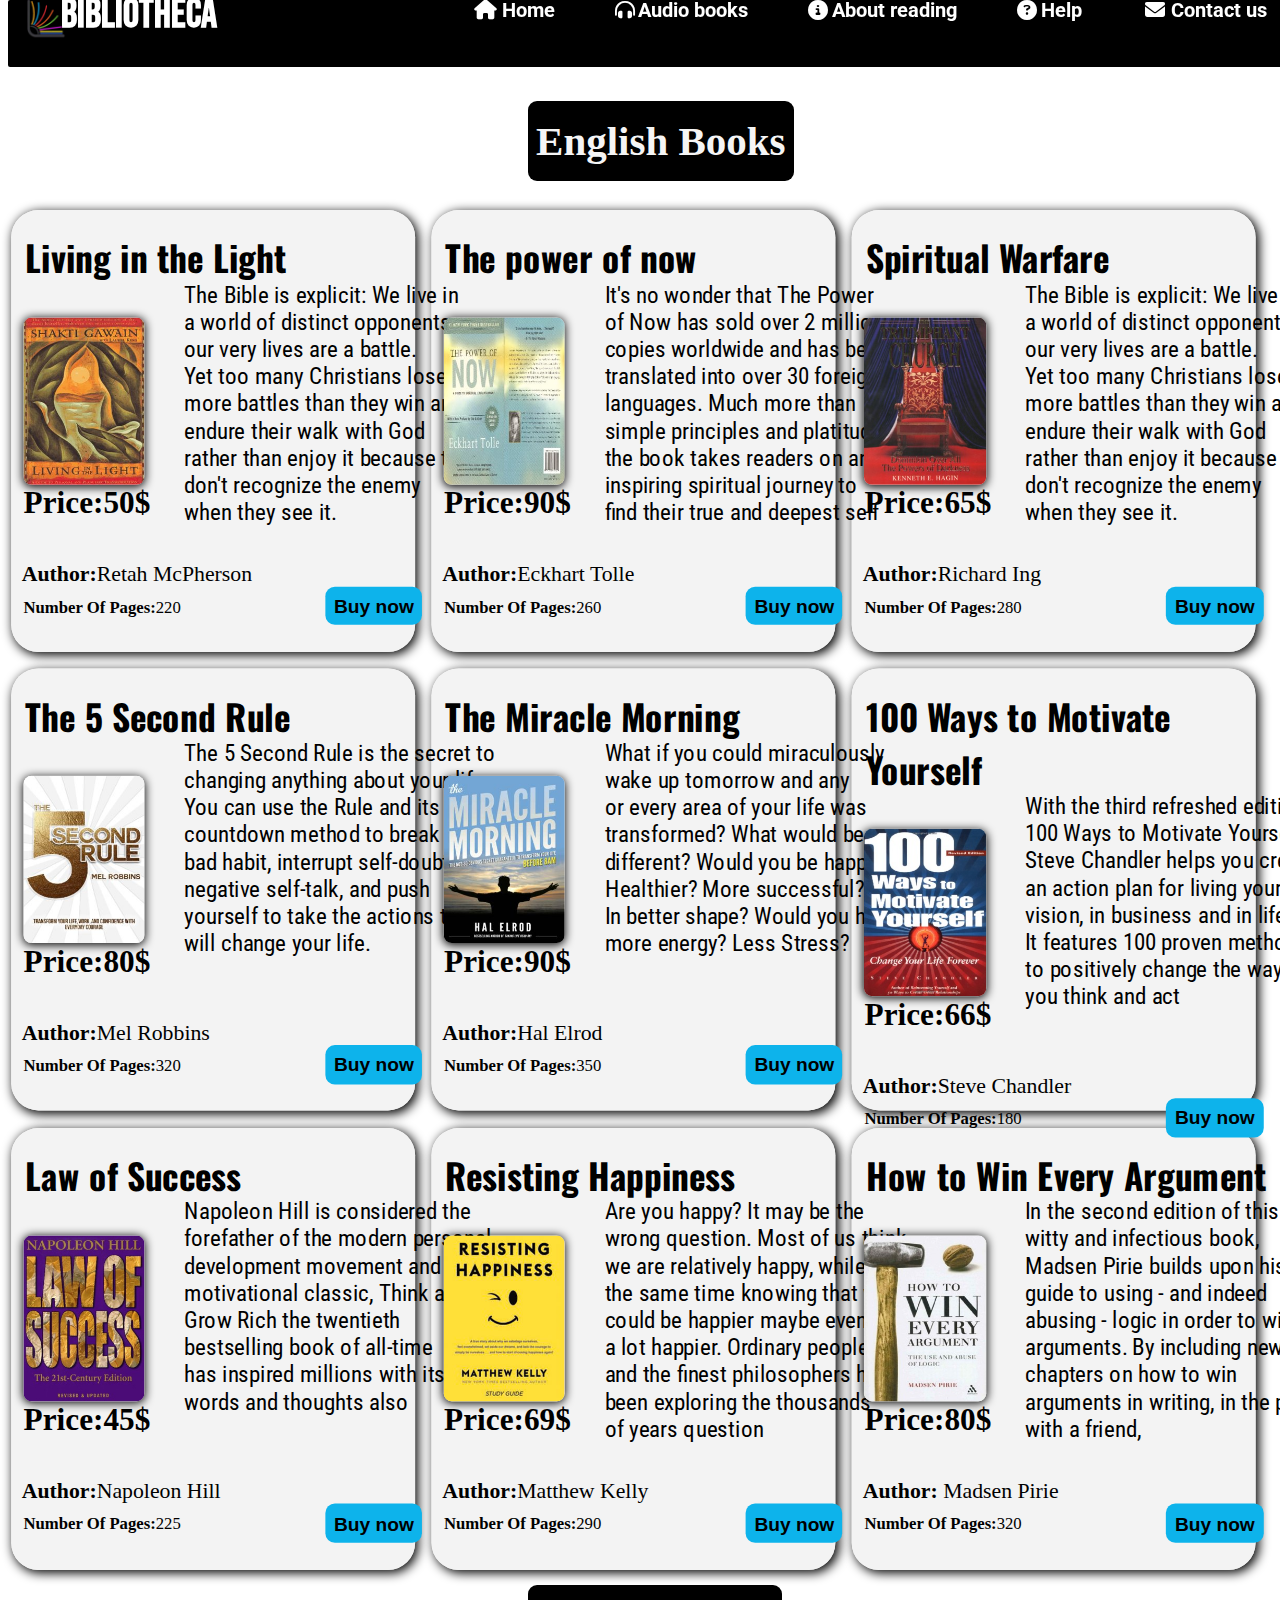
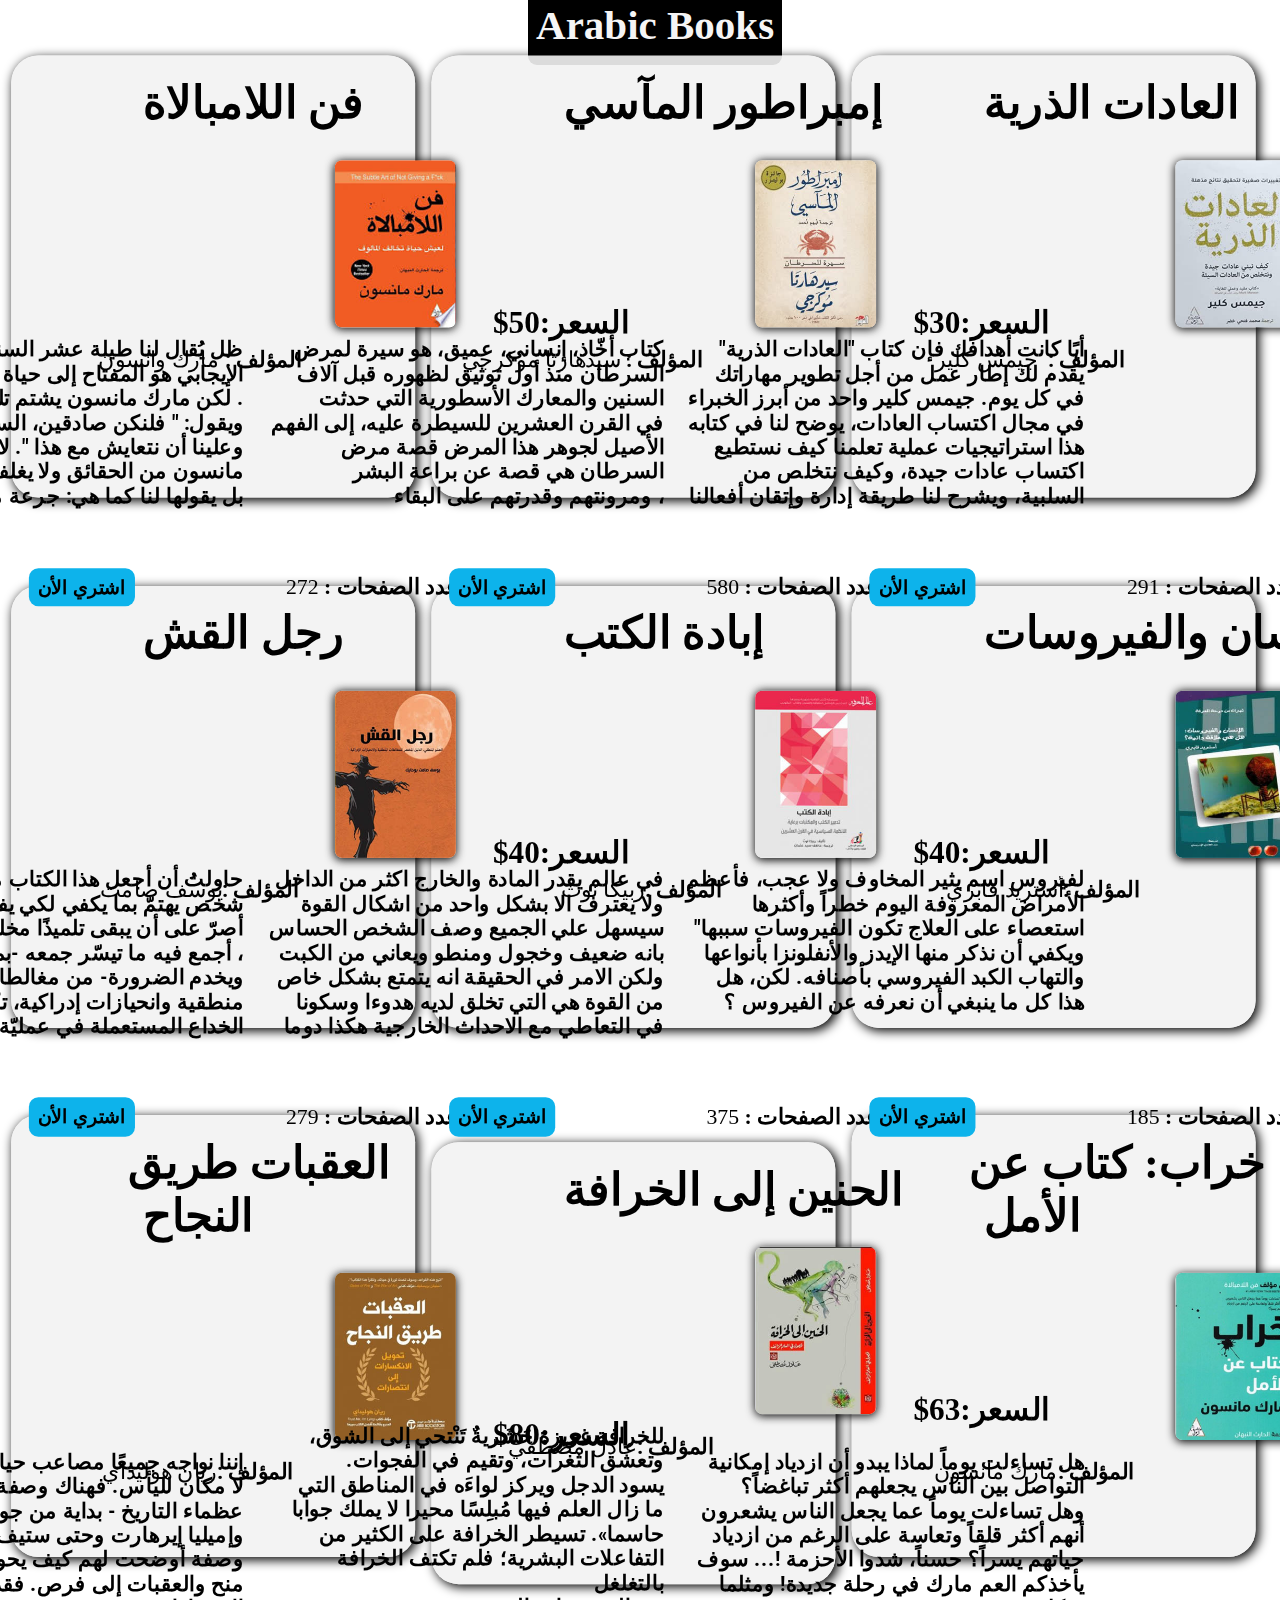
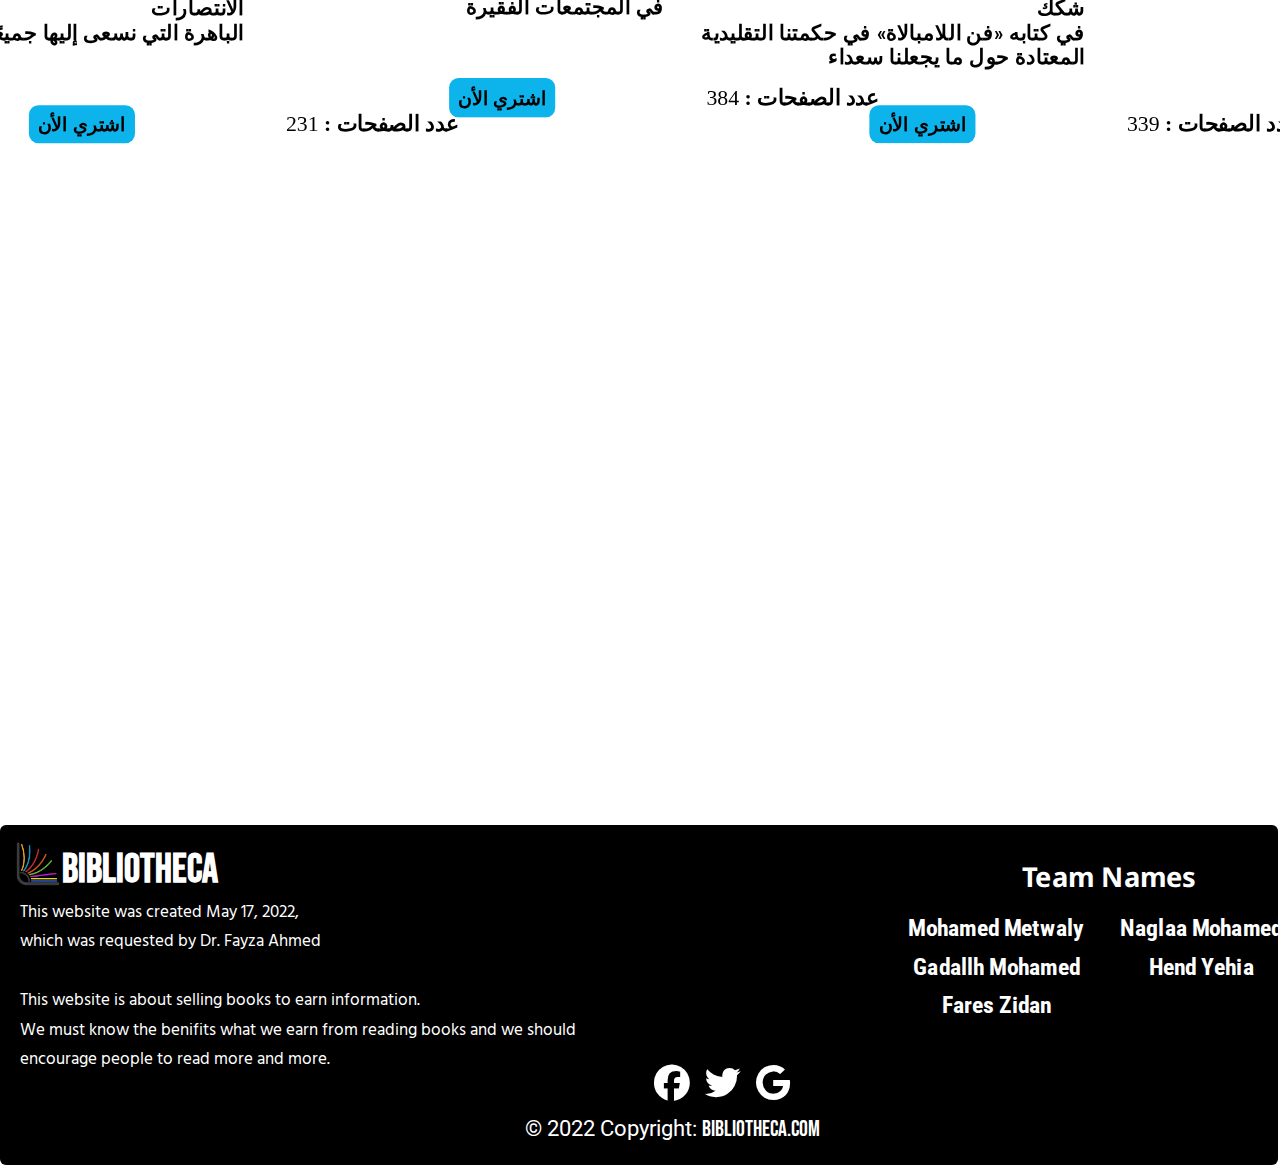
<file: index.html>
<!DOCTYPE html>
<html lang="en">

<head>
    <meta charset="UTF-8">
    <meta http-equiv="X-UA-Compatible" content="IE=edge,chrome=1">
    <meta name="viewport" content="width=device-width, initial-scale=1.0">
    <link rel="stylesheet" href="CSS/index.css">
    <link rel="preconnect" href="https://fonts.googleapis.com">
    <link rel="preconnect" href="https://fonts.gstatic.com" crossorigin>
    <link
        href="https://fonts.googleapis.com/css2?family=Cairo:wght@300;500&family=Roboto+Condensed:wght@500&display=swap"
        <link rel="preconnect" href="https://fonts.googleapis.com">
    <link rel="preconnect" href="https://fonts.gstatic.com" crossorigin>
    <link
        href="https://fonts.googleapis.com/css2?family=Cairo:wght@300;500&family=Roboto&family=Roboto+Condensed:wght@300&display=swap"
        <link rel="preconnect" href="https://fonts.googleapis.com">
    <link rel="preconnect" href="https://fonts.gstatic.com" crossorigin>
    <link
        href="https://fonts.googleapis.com/css2?family=Bebas+Neue&family=Cairo:wght@300;500&family=Roboto&family=Roboto+Condensed:wght@300&display=swap"
        <link
        href="https://fonts.googleapis.com/css2?family=Bebas+Neue&family=Cairo:wght@300;500&family=Hind+Siliguri&family=Roboto&family=Roboto+Condensed:wght@300&display=swap"
        <link rel="preconnect" href="https://fonts.googleapis.com">
    <link rel="preconnect" href="https://fonts.gstatic.com" crossorigin>
    <link
        href="https://fonts.googleapis.com/css2?family=Bebas+Neue&family=Cairo:wght@300;500&family=Hind+Siliguri&family=Lato:wght@700&family=Roboto&family=Roboto+Condensed:wght@300&display=swap"
        rel="stylesheet">
    <link rel="stylesheet" href="https://cdnjs.cloudflare.com/ajax/libs/font-awesome/4.7.0/css/font-awesome.min.css">
    <link rel="stylesheet" href="https://cdnjs.cloudflare.com/ajax/libs/font-awesome/6.1.1/css/all.min.css">
    <title>Book store</title>
    <link rel="icon" href="/Photos/gfg_200X200.png" type="image/x-icon">
</head>
<nav>
    <img class="logo" src="Photos/66.png" alt="logo of page">
    <a class="page_logo_link" href="index.html"><span class="name_of_page">bibliotheca</span></a>
    <ul class="link">
        <li><a href="index.html"><i class="fa fa-fw fa-home"></i>Home</a></li>
        <li><a href="Audio_books.html"><i class="fa-solid fa-headphones-simple"></i>Audio books</a></li>
        <li><a href="About reading.html"><i class="fa-solid fa-circle-info"></i>About reading</a></li>
        <li><a href="help.html"><i class="fa-solid fa-circle-question"></i>Help</a></li>
        <li><a href="http://mohamedmetwaly382@gmail.com" target="_blank"><i class="fa fa-fw fa-envelope"></i>Contact
                us</a></li>
        <li><a class="button_navbar" href="test.html">Buy Now</a></li>

    </ul>
</nav>
<body>
    <table>
        <h2>English Books</h2>
        <tbody>
            <tr>
                <td>
                    <div class="english_arabic_books">
                        <h3 class="english_title">Living in the Light</h3>
                        <img class="english_covers" src="Photos/4.jpg" alt="cover of book">
                        <p class="english_p">
                            The Bible is explicit: We live in <br> a world of distinct opponents... <br> our very lives
                            are a battle.
                            <br> Yet too many Christians
                            lose <br> more battles than they win and <br> endure their walk with God <br> rather than
                            enjoy it because
                            they <br> don't recognize the
                            enemy <br> when they see it.
                        </p>
                        <p class="book_author"><span>Author:</span>Retah McPherson</p>
                        <p class="num_of_pg"><span>number of pages:</span>220</p>
                        <b>Price:50$</b>
                        <a href="test.html"> <input class="button_buy" type="button" value="Buy now"> </a>
                    </div>
                </td>
                <td>
                    <div class="english_arabic_books">
                        <h3 class="english_title">The power of now</h3>
                        <img class="english_covers" src="Photos/1.jpg"="cover of book">
                        <p class="english_p">
                            It's no wonder that The Power <br> of Now has sold over 2 million <br> copies worldwide and
                            has been <br>
                            translated into over 30
                            foreign <br> languages. Much more than <br> simple principles and platitudes <br> the book
                            takes readers on
                            an <br> inspiring spiritual journey to <br> find their true and deepest self
                        </p>
                        <p class="book_author"><span>Author:</span>Eckhart Tolle </p>
                        <p class="num_of_pg"><span>number of pages:</span>260</p>
                        <b>Price:90$</b>
                        <a href="test.html"> <input class="button_buy" type="button" value="Buy now"> </a>
                    </div>
                </td>
                <td>
                    <div class="english_arabic_books">
                        <h3 class="english_title">Spiritual Warfare</h3>
                        <img class="english_covers" src="Photos/2.jpg" alt="cover of book">
                        <p class="english_p">
                            The Bible is explicit: We live in <br> a world of distinct opponents... <br> our very lives
                            are a battle.
                            <br> Yet too many Christians
                            lose <br> more battles than they win and <br> endure their walk with God <br> rather than
                            enjoy it because
                            they <br> don't recognize the
                            enemy <br> when they see it.
                        </p>
                        <p class="book_author"><span>Author:</span>Richard Ing </p>
                        <p class="num_of_pg"><span>number of pages:</span>280</p>
                        <b>Price:65$</b>
                        <a href="test.html"> <input class="button_buy" type="button" value="Buy now"> </a>
                    </div>
                </td>
            </tr>
            <tr>
                <td>
                    <div class="english_arabic_books">
                        <h3 class="english_title">The 5 Second Rule</h3>
                        <img class="english_covers" src="Photos/5second.jpg" alt="photo for cover of book">
                        <p class="english_p">The 5 Second Rule is the secret to <br> changing anything about your life.
                            <br> You can use the Rule and its <br> countdown method to
                            break any <br> bad habit, interrupt self-doubt and <br> negative self-talk, and push <br>
                            yourself to take the actions that <br> will change
                            your life.<br><br>
                        </p>
                        <p class="book_author"><span>Author:</span>Mel Robbins </p>
                        <p class="num_of_pg"><span>number of pages:</span>320</p>
                        <b>Price:80$</b>
                        <a href="test.html"> <input class="button_buy" type="button" value="Buy now"> </a>
                    </div>
                </td>
                <td>
                    <div class="english_arabic_books">
                        <h3 class="english_title">The Miracle Morning</h3>
                        <img class="english_covers" src="Photos/miracle.jpg" alt="photo for cover of book">
                        <p class="english_p">What if you could miraculously <br> wake up tomorrow and any <br> or every
                            area of your life was <br> transformed? What would be <br>
                            different? Would you be happier? <br> Healthier? More successful? <br> In better shape?
                            Would you have <br> more energy? Less Stress? <br><br> </p>
                        <p class="book_author"><span>Author:</span>Hal Elrod</p>
                        <p class="num_of_pg"><span>number of pages:</span>350</p>
                        <b>Price:90$</b>
                        <a href="test.html"> <input class="button_buy" type="button" value="Buy now"> </a>
                    </div>
                </td>
                <td>
                    <div class="english_arabic_books">
                        <h3 class="english_title">100 Ways to Motivate Yourself</h3>
                        <img class="english_covers" src="Photos/100.jpg" alt="photo for cover of book">
                        <p class="english_p">With the third refreshed edition of <br> 100 Ways to Motivate Yourself,
                            <br> Steve Chandler helps you create <br> an action plan for
                            living your <br> vision, in business and in life. <br> It features 100 proven methods <br>
                            to positively change the way <br> you think and
                            act
                            <br><br>
                        </p>
                        <p class="book_author"><span>Author:</span>Steve Chandler</p>
                        <p class="num_of_pg"><span>number of pages:</span>180</p>
                        <b>Price:66$</b>
                        <a href="test.html"> <input class="button_buy" type="button" value="Buy now"> </a>
                    </div>
                </td>
            </tr>
            <tr>
                <td>
                    <div class="english_arabic_books">
                        <h3 class="english_title">Law of Success</h3>
                        <img class="english_covers" src="Photos/law.jpg" alt="photo for cover of book">
                        <p class="english_p">Napoleon Hill is considered the <br> forefather of the modern personal <br>
                            development movement and his <br> motivational classic,
                            Think and <br> Grow Rich the twentieth <br> bestselling book of all-time <br> has inspired
                            millions with its <br> words and thoughts also <br> <br>
                        </p>
                        <p class="book_author"><span>Author:</span>Napoleon Hill</p>
                        <p class="num_of_pg"><span>number of pages:</span>225</p>
                        <b>Price:45$</b>
                        <a href="test.html"> <input class="button_buy" type="button" value="Buy now"> </a>
                    </div>
                </td>
                <td>
                    <div class="english_arabic_books">
                        <h3 class="english_title">Resisting Happiness</h3>
                        <img class="english_covers" src="Photos/8.jpg" alt="photo for cover of book">
                        <p class="english_p">
                            Are you happy? It may be the <br> wrong question. Most of us think <br> we are relatively
                            happy, while at <br> the same time knowing
                            that we <br> could be happier maybe even <br> a lot happier. Ordinary people <br> and the
                            finest philosophers have <br> been exploring the thousands <br> of years
                            question
                            <br>
                        </p>
                        <p class="book_author"><span>Author:</span>Matthew Kelly </p>
                        <p class="num_of_pg"><span>number of pages:</span>290</p>
                        <b>Price:69$</b>
                        <a href="test.html"> <input class="button_buy" type="button" value="Buy now"> </a>
                    </div>
                </td>
                <td>
                    <div class="english_arabic_books">
                        <h3 class="english_title">How to Win Every Argument </h3>
                        <img class="english_covers" src="Photos/how to.jpg" alt="photo for cover of book">
                        <p class="english_p">
                            In the second edition of this <br> witty and infectious book, <br> Madsen Pirie builds upon
                            his <br> guide to using - and indeed <br>
                            abusing - logic in order to win <br> arguments. By including new <br> chapters on how to win
                            <br> arguments in writing, in the pub, <br>
                            with a friend,
                        </p>
                        <p class="book_author"><span>Author:</span> Madsen Pirie </p>
                        <p class="num_of_pg"><span>number of pages:</span>320</p>

                        <b>Price:80$</b>
                        <a href="test.html"> <input class="button_buy" type="button" value="Buy now"> </a>
                    </div>
                </td>
            </tr>
        </tbody>
    </table>
    <h2 class="titles">Arabic Books</h2>
    <table>
        <tbody>
            <tr>
                <td>
                    <div class="english_arabic_books">
                        <h3><bdi class="arabic_title">فن اللامبالاة</bdi></h3>
                        <img class="Arabic_covers" src="Photos/101.jpg" alt="photo for cover of book">
                        <bdi class="Arabic_description">
                            <section>
                                ظل يُقال لنا طيلة عشر السنوات إن التفكير<br>
                                الإيجابي هو المفتاح إلى حياة سعيدة ثرية<br>
                                . لكن مارك مانسون يشتم تلك "الإيجابية"<br>
                                ويقول: " فلنكن صادقين، السيء سيء<br>
                                وعلينا أن نتعايش مع هذا ". لا يتهرّب<br>
                                مانسون من الحقائق ولا يغلفها بالسكّر،<br>
                                بل يقولها لنا كما هي: جرعة من الحقيقة
                                الفجِّة
                                <br>
                                <br>
                                <br>

                            </section>

                        </bdi>
                        <b class="arabic_price">$السعر:50</b>
                        <pre class="arabic_author"><span>المؤلف :</span> مارك وانسون        </pre>

                        <!-- <p class="arabic_author"><span>المؤلف:</span> مارك وانسون </p> -->
                        <p class="arabic_nm_page"><span> عدد الصفحات :</span> 272 </p>
                        <a href="test.html"> <input class="button_buy_ar" type="button" value="اشتري الأن"> </a>

                    </div>
                </td>
                <td>
                    <div class="english_arabic_books">
                        <h3><bdi class="arabic_title">إمبراطور المآسي</bdi></h3>
                        <img class="Arabic_covers" src="Photos/emprator.jpg " alt="photo for cover of book">
                        <bdi class="Arabic_description">
                            <section>كتاب أخّاذ، إنساني، عميق، هو سيرة لمرض <br>السرطان منذ أول توثيق لظهوره قبل آلاف
                                <br> السنين والمعارك الأسطورية التي حدثت <br> في
                                القرن العشرين للسيطرة عليه، إلى الفهم <br> الأصيل لجوهر هذا المرض
                                قصة مرض <br>السرطان هي قصة عن براعة البشر <br>، ومرونتهم وقدرتهم على البقاء
                                <br><br>
                                <br>

                            </section>
                        </bdi>
                        <b class="arabic_price">$السعر:30</b>
                        <pre class="arabic_author"><span>    المؤلف :</span> سيدهارتا موكرجي </pre>

                        <p class="arabic_nm_page"><span> عدد الصفحات :</span> 580 </p>
                        <a href="test.html"> <input class="button_buy_ar" type="button" value="اشتري الأن"> </a>

                    </div>
                </td>
                <td>
                    <div class="english_arabic_books">
                        <h3><bdi class="arabic_title">العادات الذرية</bdi></h3>
                        <img class="Arabic_covers" src="Photos/3adat.jpg" alt="photo for cover of book">
                        <bdi class="Arabic_description">
                            <section>
                                أيًا كانت أهدافك فإن كتاب "العادات الذرية" <br> يقدم لك إطار عمل من أجل تطوير مهاراتك
                                <br> في كل يوم. جيمس كلير واحد من أبرز
                                الخبراء <br> في مجال اكتساب العادات، يوضح لنا في كتابه <br> هذا استراتيجيات عملية تعلمنا
                                كيف نستطيع <br> اكتساب عادات جيدة، وكيف نتخلص
                                من <br> السلبية، ويشرح لنا طريقة إدارة وإتقان أفعالنا
                                <br><br><br>
                            </section>
                        </bdi>
                        <b class="arabic_price">$السعر:70</b>
                        <pre class="arabic_author"><span>   المؤلف :</span>  جيمس كلير          </pre>
                        <p class="arabic_nm_page"><span> عدد الصفحات :</span> 291 </p>

                        <a href="test.html"> <input class="button_buy_ar" type="button" value="اشتري الأن"> </a>

                    </div>
                </td>
            </tr>
            <tr>
                <td>
                    <div class="english_arabic_books">
                        <h3><bdi class="arabic_title">رجل القش </bdi></h3>
                        <img class="Arabic_covers" src="Photos/man of qa4.jpg" alt="photo for cover of book">
                        <section>
                            حاولتُ أن أجعل هذا الكتاب مرجعًا بسيطًا لكلّ <br> شخص يهتمّ بما يكفي لكي يفكّر، ولكلّ
                            تلميذ <br>
                            أصرّ على أن يبقى تلميذًا مخلصًا
                            للحقيقة <br>، أجمع فيه ما تيسّر جمعه -بما يكفي الحاجة <br> ويخدم الضرورة- من مغالطات
                            <br>منطقية
                            وانحيازات إدراكية، تكشف لنا أساليب<br>
                            الخداع المستعملة في عمليّة الاستدلال
                            <br><br><br>
                        </section>
                        <b class="arabic_price">$السعر:40</b>
                        <pre class="arabic_author"><span>المؤلف :</span>يوسف صامت         </pre>
                        <p class="arabic_nm_page"><span> عدد الصفحات :</span> 279 </p>
                        <a href="test.html"> <input class="button_buy_ar" type="button" value="اشتري الأن"> </a>

                    </div>
                </td>
                <td>
                    <div class="english_arabic_books">
                        <h3><bdi class="arabic_title">إبادة الكتب</bdi></h3>
                        <img class="Arabic_covers" src="Photos/ebada.jpg" alt="photo for cover of book">
                        <section>
                            في عالم يقدر المادة والخارج اكثر من الداخل <br> ولا يعترف الا بشكل واحد من اشكال القوة <br>
                            سيسهل علي الجميع وصف الشخص الحساس <br>
                            بانه ضعيف وخجول ومنطو ويعاني من الكبت <br> ولكن الامر في الحقيقة انه يتمتع بشكل خاص
                            <br> من القوة هي التي تخلق لديه هدوءا وسكونا
                            <br> في التعاطي مع الاحداث الخارجية هكذا دوما
                            <br><br><br>
                        </section>
                        <b class="arabic_price">$السعر:40</b>
                        <pre class="arabic_author"><span>المؤلف :</span>ربيكا نوث              </pre>
                        <p class="arabic_nm_page"><span> عدد الصفحات :</span> 375 </p>

                        <a href="test.html"> <input class="button_buy_ar" type="button" value="اشتري الأن"> </a>

                    </div>
                </td>
                <td>
                    <div class="english_arabic_books">
                        <h3><bdi class="arabic_title">الإنسان والفيروسات </bdi></h3>
                        <img class="Arabic_covers" src="Photos/ensan.jpg" alt="photo for cover of book">
                        <section>
                            لفيروس اسم يثير المخاوف ولا عجب، فأعظم<br>
                            الأمراض المعروفة اليوم خطراً وأكثرها<br>
                            استعصاء على العلاج تكون الفيروسات سببها"<br>
                            ويكفي أن نذكر منها الإيدز والأنفلونزا بأنواعها<br>
                            والتهاب الكبد الفيروسي بأصنافه. لكن، هل<br>
                            هذا كل ما ينبغي أن نعرفه عن الفيروس ؟<br>

                            <br>
                            <br>
                            <br>

                        </section>
                        <b class="arabic_price">$السعر:40</b>
                        <pre class="arabic_author"><span>المؤلف :</span>أستريد فابري          </pre>
                        <p class="arabic_nm_page"><span> عدد الصفحات :</span> 185 </p>

                        <a href="test.html"> <input class="button_buy_ar" type="button" value="اشتري الأن"> </a>

                    </div>
                </td>
            </tr>
            <tr>
                <td>
                    <div class="english_arabic_books">
                        <h3><bdi class="arabic_title">العقبات طريق النجاح </bdi></h3>
                        <img class="Arabic_covers" src="Photos/3akbat.jpg" alt="photo for cover of book">
                        <section>
                            إننا نواجه جميعًا مصاعب حياتية مختلفة، ولكن <br> لا مكان لليأس. فهناك وصفة للنجاح ظل يتبعها
                            <br> عظماء التاريخ - بداية من جون دي،
                            روكفيللر، <br> وإميليا إيرهارت وحتى ستيف جوبز. وهي <br> وصفة أوضحت لهم كيف يحولون المحن إلى
                            <br> منح والعقبات إلى فرص.
                            فقد حققوا الانتصارات <br> الباهرة التي نسعى إليها جميعًا.
                            <br> <br>
                            <br>

                        </section>
                        <b class="arabic_price">$السعر:80</b>
                        <pre class="arabic_author"><span>المؤلف :</span>ريان هوليداي          </pre>
                        <p class="arabic_nm_page"><span> عدد الصفحات :</span> 231 </p>

                        <a href="test.html"> <input class="button_buy_ar" type="button" value="اشتري الأن"> </a>

                    </div>
                </td>
                <td>
                    <div class="english_arabic_books">
                        <h3><bdi class="arabic_title">الحنين إلى الخرافة </bdi></h3>
                        <img class="Arabic_covers" src="Photos/7anen.jpg" alt="photo for cover of book">
                        <bdi class="Arabic_description">
                            <section>
                                للخرافة غريزة حَشَريةٌ تَنْتحي إلى الشوق، <br> وتعشق الثغرات، وتقيم في الفجوات. <br>
                                يسود الدجل ويركز لواءَه في المناطق التي <br> ما زال العلم فيها مُبلِسًا محيرا لا يملك
                                جوابا <br> حاسما».

                                تسيطر الخرافة على الكثير من <br> التفاعلات البشرية؛ فلم تكتف الخرافة بالتغلغل <br> في
                                المجتمعات الفقيرة
                                <br><br><br>


                            </section>
                        </bdi>
                        <b class="arabic_price">$السعر:63</b>
                        <pre class="arabic_author"><span>المؤلف :</span>عادل مصطفي         </pre>
                        <p class="arabic_nm_page"><span> عدد الصفحات :</span> 384 </p>

                        <a href="test.html"> <input class="button_buy_ar" type="button" value="اشتري الأن"> </a>

                    </div>
                </td>

                <td>
                    <div class="english_arabic_books">
                        <h3><bdi class="arabic_title">خراب: كتاب عن الأمل</bdi></h3>
                        <img class="Arabic_covers" src="Photos/5arab.jpg" alt="photo for cover of book">
                        <bdi class="Arabic_description">
                            <section>
                                هل تساءلت يوماً لماذا يبدو أن ازدياد إمكانية <br> التواصل بين الناس يجعلهم أكثر تباغضاً؟
                                <br>
                                وهل تساءلت يوماً عما يجعل الناس يشعرون <br> أنهم أكثر قلقاً وتعاسة على الرغم من ازدياد
                                <br> حياتهم

                                يسراً؟

                                حسناً، شدوا الأحزمة !... سوف <br> يأخذكم العم مارك في رحلة جديدة! ومثلما شكك <br> في
                                كتابه «فن اللامبالاة» في حكمتنا التقليدية
                                <br>المعتادة حول ما يجعلنا سعداء<br><br>


                            </section>
                        </bdi>
                        <b class="arabic_price">$السعر:63</b>
                        <pre class="arabic_author"><span>المؤلف :</span>مارك مانسون        </pre>
                        <p class="arabic_nm_page"><span> عدد الصفحات :</span> 339 </p>

                        <a href="test.html"> <input class="button_buy_ar" type="button" value="اشتري الأن"> </a>

                    </div>
                </td>
            </tr>
        </tbody>
    </table>
    <!-- <footer>
        <span class="text_footer">bibliotheca</span>
        <img class="logo_footer" src="/Photos/66.png" alt="">
        <p class="p_footer">
            This website was created May 17, 2022,<br>
            which was requested by Dr. Fayza Ahmed <br><br>
            This website is about selling books to earn information. <br>
            We must know the benifits what we earn from reading books and we should <br> encourage people to read more
            and more.
        </p>
        <h5>Team names</h5>
        <div class="all_names">
        <ul class="names">
            <li>Mohamed Metwaly</li>
            <li>Gadallh mohamed </li>
            <li>Fares Zidan</li>
        </ul>
        <ul class="names_2">
            <li>Hend Yehia</li>
            <li>Naglaa Mohamed</li>
        </ul> 
        </div>
        <table class="names">

            <tbody>
                <caption>team names</caption>
                <tr>
                    <td>Mohamed metwaly</td>
                    <td>Naglaa mohamed</td>
                </tr>
                <tr>
                    <td>
                        Gadallh mohamed
                    </td>
                    <td>
                        Hend Yehia
                    </td>
                </tr>
                <tr>
                    <td>
                        Fares Zidan
                    </td>
                </tr>
            </tbody>
        </table>
        <div class="copyright">
            
            © 2022 Copyright: <a class="copyright_link" href=".html">bibliotheca.com</a>
        </div>
         <table class="social_media">
            <tbody>
                <tr>
                    <td><a href=""><i class="fa-brands fa-facebook"></i></a></td>
                    <td><a href=""><i class="fa-brands fa-twitter"></i></a></td>
                    <td><a href=""><i class="fa-brands fa-google-plus-g"></i></a></td>
                </tr>
            </tbody>
        </table> 
         <ul class="social_media" >
            <li><a href=""><i class="fa-brands fa-facebook"></i></a></li>
                        <li><a href=""><i class="fa-brands fa-twitter"></i></a></li>

                                    <li><a href=""><i class="fa-brands fa-google-plus-g"></i></a></li>

            </ul> 
        
    </footer> -->

</body>
<footer>
    <span class="text_footer">bibliotheca</span>
    <img class="logo_footer" src="Photos/66.png" alt="logo for page">
    <p class="p_footer">
        This website was created May 17, 2022,<br>
        which was requested by Dr. Fayza Ahmed <br><br>
        This website is about selling books to earn information. <br>
        We must know the benifits what we earn from reading books and we should <br> encourage people to read more
        and more.
    </p>
    <!-- <h5>Team names</h5>
        <div class="all_names">
        <ul class="names">
            <li>Mohamed Metwaly</li>
            <li>Gadallh mohamed </li>
            <li>Fares Zidan</li>
        </ul>
        <ul class="names_2">
            <li>Hend Yehia</li>
            <li>Naglaa Mohamed</li>
        </ul> -->
    </div>
    <table class="names">

        <tbody>
            <caption>team names</caption>
            <tr>
                <td>Mohamed metwaly</td>
                <td>Naglaa mohamed</td>
            </tr>
            <tr>
                <td>
                    Gadallh mohamed
                </td>
                <td>
                    Hend Yehia
                </td>
            </tr>
            <tr>
                <td>
                    Fares Zidan
                </td>
            </tr>
        </tbody>
    </table>
    <div class="copyright">




        © 2022 Copyright: <a class="copyright_link" href="index.html">bibliotheca.com</a>
    </div>
    <table class="social_media">
        <tbody>
            <tr>
                <td><a href="https://www.facebook.com/met.waly122"><i class="fa-brands fa-facebook"></i></a></td>
                <td><a href="https://twitter.com/Mohamed89190818?t=A9pNDTo8OC6_GqdHE1xeQw&s=09"><i
                            class="fa-brands fa-twitter"></i></a>
                </td>
                <td><a href="http://mohamedmetwaly382@gmail.com"><i class="fa-brands fa-google"></i></a></td>
            </tr>
        </tbody>
    </table>
    <!-- <ul class="social_media" >
            <li><a href=""><i class="fa-brands fa-facebook"></i></a></li>
                        <li><a href=""><i class="fa-brands fa-twitter"></i></a></li>

                                    <li><a href=""><i class="fa-brands fa-google-plus-g"></i></a></li>

            </ul> -->

</footer>

</html>
</file>
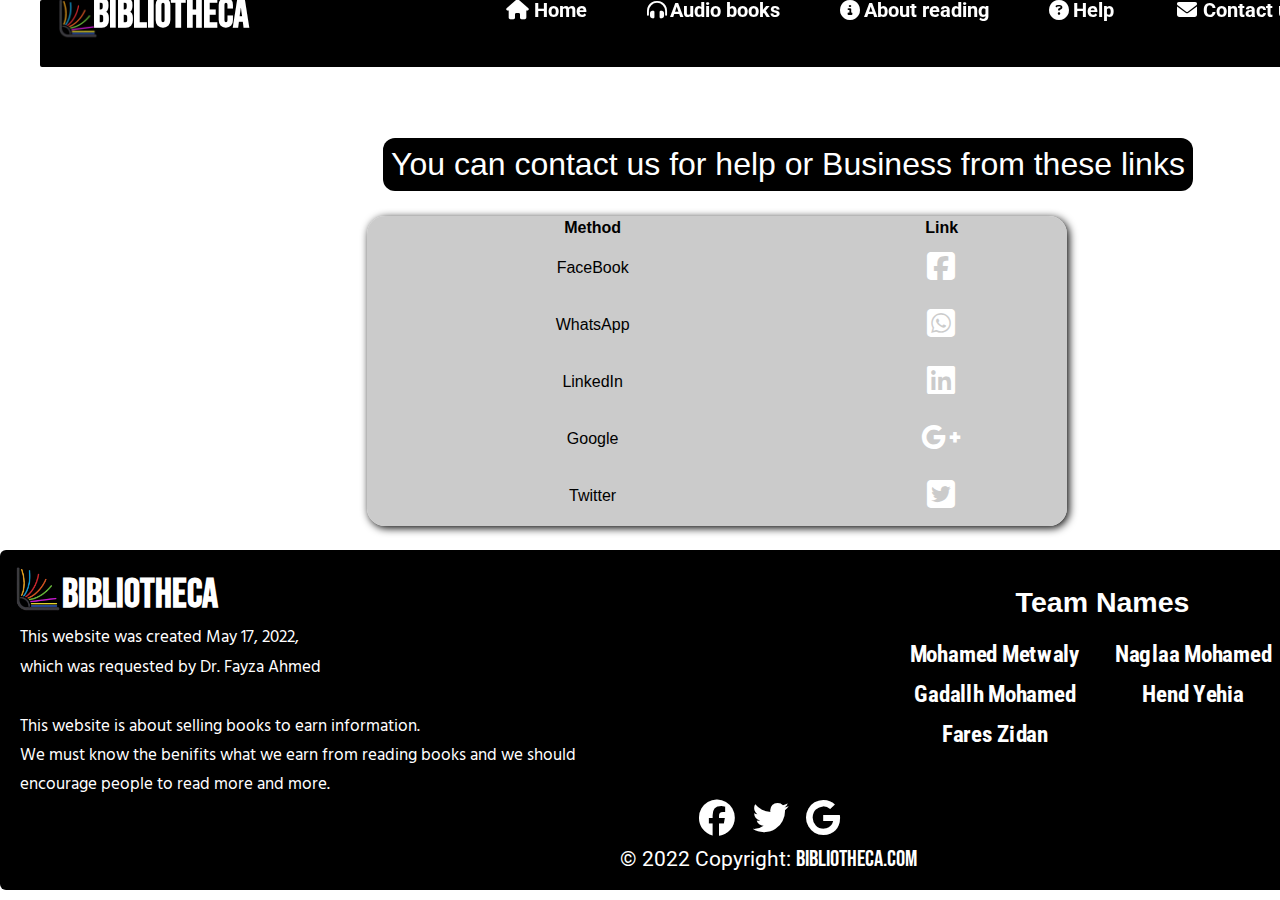
<file: help.html>
<!DOCTYPE html>
<html lang="en">

<head>
    <meta charset="UTF-8">
    <meta http-equiv="X-UA-Compatible" content="IE=edge,chrome=1">
    <meta name="viewport" content="width=device-width, initial-scale=1.0">
    <link rel="stylesheet" href="CSS/help.css">
    <link rel="preconnect" href="https://fonts.googleapis.com">
    <link rel="preconnect" href="https://fonts.gstatic.com" crossorigin>
    <link
        href="https://fonts.googleapis.com/css2?family=Cairo:wght@300;500&family=Roboto+Condensed:wght@500&display=swap"
        <link rel="preconnect" href="https://fonts.googleapis.com">
    <link rel="preconnect" href="https://fonts.gstatic.com" crossorigin>
    <link
        href="https://fonts.googleapis.com/css2?family=Cairo:wght@300;500&family=Roboto&family=Roboto+Condensed:wght@300&display=swap"
        rel="stylesheet">
    <link rel="preconnect" href="https://fonts.googleapis.com">
    <link rel="preconnect" href="https://fonts.gstatic.com" crossorigin>
    <link
        href="https://fonts.googleapis.com/css2?family=Bebas+Neue&family=Cairo:wght@300;500&family=Roboto&family=Roboto+Condensed:wght@300&display=swap"
        rel="stylesheet">
    <link
        href="https://fonts.googleapis.com/css2?family=Bebas+Neue&family=Cairo:wght@300;500&family=Hind+Siliguri&family=Roboto&family=Roboto+Condensed:wght@300&display=swap"
        rel="stylesheet">
    <link rel="preconnect" href="https://fonts.googleapis.com">
    <link rel="preconnect" href="https://fonts.gstatic.com" crossorigin>
    <link
        href="https://fonts.googleapis.com/css2?family=Bebas+Neue&family=Cairo:wght@300;500&family=Hind+Siliguri&family=Lato:wght@700&family=Roboto&family=Roboto+Condensed:wght@300&display=swap"
        rel="stylesheet">
    <link rel="stylesheet" href="https://cdnjs.cloudflare.com/ajax/libs/font-awesome/4.7.0/css/font-awesome.min.css">
    <link rel="stylesheet" href="https://cdnjs.cloudflare.com/ajax/libs/font-awesome/6.1.1/css/all.min.css">
    <title>Help</title>
    <link rel="icon" href="/Photos/gfg_200X200.png" type="image/x-icon">
</head>
<nav>
    <img class="logo" src="Photos/66.png" alt="logo for page">
    <a class="page_logo_link" href="index.html"><span class="name_of_page">bibliotheca</span></a>
    <ul class="link">
        <li><a href="index.html"><i class="fa fa-fw fa-home"></i>Home</a></li>
        <li><a href="Audio_books.html"><i class="fa-solid fa-headphones-simple"></i>Audio books</a></li>
        <li><a href="About reading.html"><i class="fa-solid fa-circle-info"></i>About reading</a></li>
        <li><a href="help.html"><i class="fa-solid fa-circle-question"></i>Help</a></li>
        <li><a href="http://mohamedmetwaly382@gmail.com" target="_blank"><i class="fa fa-fw fa-envelope"></i>Contact us</a></li>
        <li><a class="button_navbar" href="test.html">Buy now</a></li>

    </ul>
</nav>
<h1>You can contact us for help or Business from these links
</h1>
<table class="table_of_social_links">
    <thead>
        <tr>
            <th class="font">method</th>
            <th class="font">Link</th>
        </tr>
    </thead>

    <tbody>

        <tr>
            <td class="font">FaceBook</td>
            <td><a target="_blank" href=""><i class="fab fa-facebook-square fa-2x"> </i></a></td>
        </tr>

        <tr>
            <td class="font">WhatsApp</td>
            <td><a target="_blank" href=""><i class="fab fa-whatsapp-square fa-2x"></i></a></td>
        </tr>

        <tr>

            <td class="font" >LinkedIn</td>
            <td><a target="_blank" href=""><i class="fab fa-linkedin fa-2x"> </i></a></td>
        </tr>


        <tr>
            <td class="font" >Google</td>
            <td><a target="_blank" href=""><i class="fab fa-google-plus-g fa-2x"> </i></a></td>
        </tr>

        <tr>
            <td class="font" >Twitter</td>
            <td><a target="_blank" href=""><i class="fab fa-twitter-square fa-2x"></i></a></td>
        </tr>

    </tbody>
</table>
<!-- <body>
        <div class="social_media_table" >
       <div class="row" >
<div class="col">
Method
</div>
<div class="col">
    link
</div>

       </div>
        <div class="row">
            <div class="col">
                facebook
            </div>
            <div class="col">
                                <center>

               <a href=""> <i class="fa-brands fa-facebook-square"></i></a>
                            </center>

            </div>
        
        </div>
        <div class="row">
            <div class="col">
                whatsapp
            </div>
            <div class="col">
                <center>
                <a href=""><i class="fa-brands fa-whatsapp-square"></i></a>
                </center>
            </div>
        
        </div>
</div> -->


</body>
<footer>
    <span class="text_footer">bibliotheca</span>
    <img class="logo_footer" src="Photos/66.png" alt="logo for page">
    <p class="p_footer">
        This website was created May 17, 2022,<br>
        which was requested by Dr. Fayza Ahmed <br><br>
        This website is about selling books to earn information. <br>
        We must know the benifits what we earn from reading books and we should <br> encourage people to read more
        and more.
    </p>
    <!-- <h5>Team names</h5>
                <div class="all_names">
                <ul class="names">
                    <li>Mohamed Metwaly</li>
                    <li>Gadallh mohamed </li>
                    <li>Fares Zidan</li>
                </ul>
                <ul class="names_2">
                    <li>Hend Yehia</li>
                    <li>Naglaa Mohamed</li>
                </ul> -->
    </div>
    <table class="names">

        <tbody>
            <caption>team names</caption>
            <tr>
                <td>Mohamed metwaly</td>
                <td>Naglaa mohamed</td>
            </tr>
            <tr>
                <td>
                    Gadallh mohamed
                </td>
                <td>
                    Hend Yehia
                </td>
            </tr>
            <tr>
                <td>
                    Fares Zidan
                </td>
            </tr>
        </tbody>
    </table>
    <div class="copyright">

        © 2022 Copyright: <a class="copyright_link" href="index.html">bibliotheca.com</a>
    </div>
    <table class="social_media">
        <tbody>
            <tr>
                <td><a href="https://www.facebook.com/met.waly122"><i class="fa-brands fa-facebook"></i></a></td>
                <td><a href="https://twitter.com/Mohamed89190818?t=A9pNDTo8OC6_GqdHE1xeQw&s=09"><i class="fa-brands fa-twitter"></i></a>
                </td>
                <td><a href="http://mohamedmetwaly382@gmail.com"><i class="fa-brands fa-google"></i></a></td>
            </tr>
        </tbody>
    </table>
    <!-- <ul class="social_media" >
                    <li><a href=""><i class="fa-brands fa-facebook"></i></a></li>
                                <li><a href=""><i class="fa-brands fa-twitter"></i></a></li>
        
                                            <li><a href=""><i class="fa-brands fa-google-plus-g"></i></a></li>
        
                    </ul> -->

</footer>

</html>
</file>
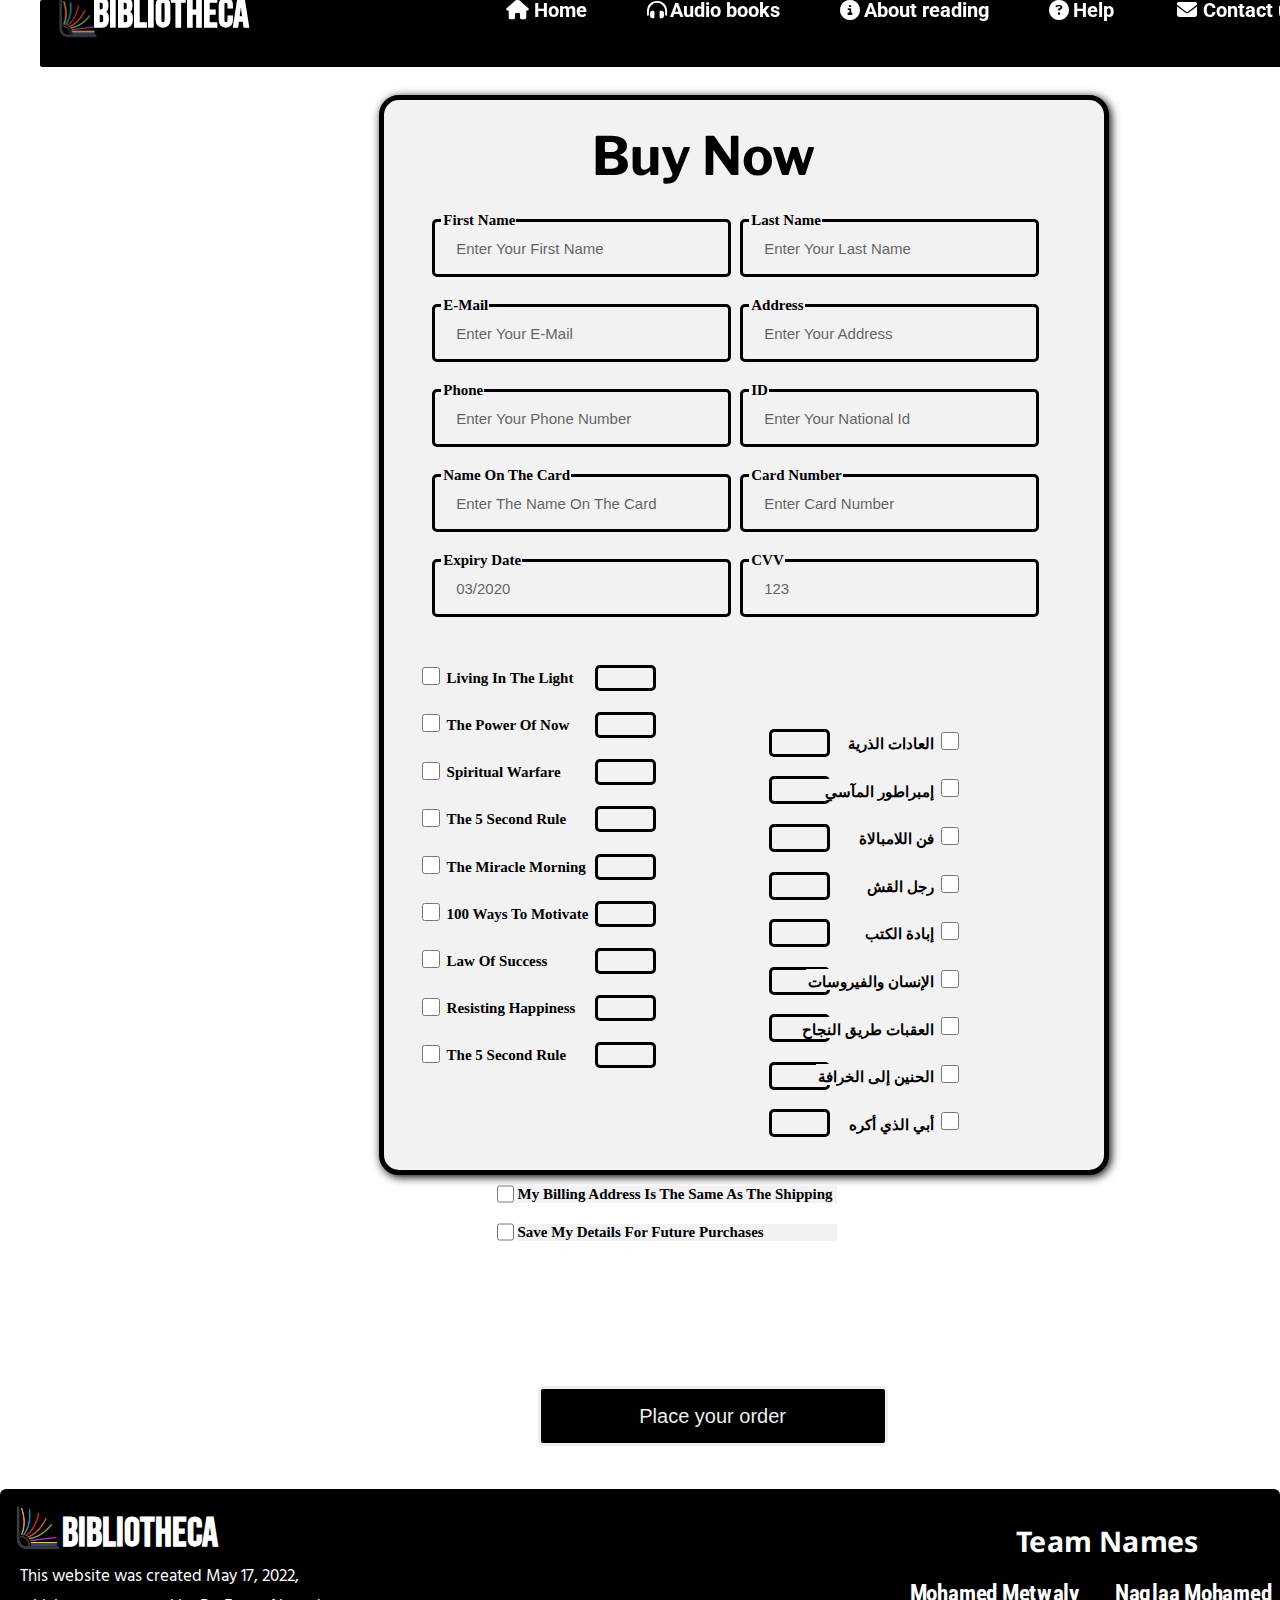
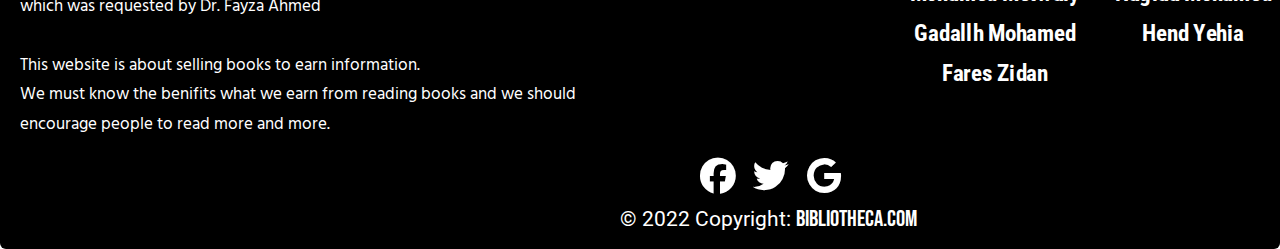
<file: test.html>
<!DOCTYPE html>
<html lang="en">

<head>
    <meta charset="UTF-8">
    <meta http-equiv="X-UA-Compatible" content="IE=edge,chrome=1">
    <meta name="viewport" content="width=device-width, initial-scale=1.0">
    <link rel="stylesheet" href="CSS/test.css">
    <link rel="preconnect" href="https://fonts.googleapis.com">
    <link rel="preconnect" href="https://fonts.gstatic.com" crossorigin>
    <link
        href="https://fonts.googleapis.com/css2?family=Cairo:wght@300;500&family=Roboto+Condensed:wght@500&display=swap"
        <link rel="preconnect" href="https://fonts.googleapis.com">
    <link rel="preconnect" href="https://fonts.gstatic.com" crossorigin>
    <link
        href="https://fonts.googleapis.com/css2?family=Cairo:wght@300;500&family=Roboto&family=Roboto+Condensed:wght@300&display=swap"
        rel="stylesheet">
    <link rel="preconnect" href="https://fonts.googleapis.com">
    <link rel="preconnect" href="https://fonts.gstatic.com" crossorigin>
    <link
        href="https://fonts.googleapis.com/css2?family=Bebas+Neue&family=Cairo:wght@300;500&family=Roboto&family=Roboto+Condensed:wght@300&display=swap"
        rel="stylesheet">
    <link
        href="https://fonts.googleapis.com/css2?family=Bebas+Neue&family=Cairo:wght@300;500&family=Hind+Siliguri&family=Roboto&family=Roboto+Condensed:wght@300&display=swap"
        rel="stylesheet">
    <link rel="preconnect" href="https://fonts.googleapis.com">
    <link rel="preconnect" href="https://fonts.gstatic.com" crossorigin>
    <link
        href="https://fonts.googleapis.com/css2?family=Bebas+Neue&family=Cairo:wght@300;500&family=Hind+Siliguri&family=Lato:wght@700&family=Roboto&family=Roboto+Condensed:wght@300&display=swap"
        rel="stylesheet">
    <link rel="stylesheet" href="https://cdnjs.cloudflare.com/ajax/libs/font-awesome/4.7.0/css/font-awesome.min.css">
    <link rel="stylesheet" href="https://cdnjs.cloudflare.com/ajax/libs/font-awesome/6.1.1/css/all.min.css">
    <title>Buy now</title>
    <link rel="icon" href="/Photos/gfg_200X200.png" type="image/x-icon">
</head>
<nav>
    <img class="logo" src="Photos/66.png" alt="logo for page">
    <a class="page_logo_link" href="index.html"><span class="name_of_page">bibliotheca</span></a>
    <ul class="link">
        <li><a href="index.html"><i class="fa fa-fw fa-home"></i>Home</a></li>
        <li><a href="Audio_books.html"><i class="fa-solid fa-headphones-simple"></i>Audio books</a></li>
        <li><a href="About reading.html"><i class="fa-solid fa-circle-info"></i>About reading</a></li>
        <li><a href="help.html"><i class="fa-solid fa-circle-question"></i>Help</a></li>
        <li><a href="http://mohamedmetwaly382@gmail.com" target="_blank"><i class="fa fa-fw fa-envelope"></i>Contact
                us</a></li>
        <li><a class="button_navbar" href="test.html">Buy now</a></li>

    </ul>
</nav>
<h1>buy now</h1>

<div class="form_layout">

    <form>



        <div class="row">
            <div class="col"><label for="firstName">First name</label>
                <input type="text" id="firstName" name="firstName" placeholder="enter your first name" />
            </div>
            <div class="col">
                <label for="lastName">Last name </label>
                <input type="text" id="lastName" name="lastName" placeholder="enter your Last name" />
            </div>
        </div>
        <div class="row">
            <div class="col"><label for="email">E-mail</label>
                <input type="text" id="email" name="email" placeholder="enter your E-mail" />
            </div>
            <div class="col">
                <label for="address"> address </label>
                <input type="text" id="address" name="address" placeholder="enter your address" />
            </div>
        </div>
        <div class="row">
            <div class="col"><label for="phone_number">phone</label>
                <input type="text" id="phone_number" name="phone_number" placeholder="enter your phone number" />
            </div>
            <div class="col">
                <label for="National_id">ID</label>
                <input type="text" id="National_id" name="National_id" placeholder="enter your national id" />
            </div>
        </div>
        <div class="row">
            <div class="col"><label for="card_name">name on the Card</label>
                <input type="text" id="card_name" name="card_name" placeholder="Enter the name on the card" />
            </div>
            <div class="col">
                <label for="card_num">card number</label>
                <input type="text" id="card_num" name="card_num" placeholder="Enter card number" />
            </div>
        </div>
        <div class="row">
            <div class="col"><label for="exp_date">expiry date</label>
                <input type="text" id="exp_date" name="exp_date" placeholder="03/2020" />
            </div>
            <div class="col">
                <label for="cvv">CVV</label>
                <input type="text" id="cvv" name="cvv" placeholder="123" />
            </div>
        </div>
</div>
<div class="each_book_e">
    <input class="checks" id="Living in the Light" type="checkbox">
    <label for="Living in the Light">Living in the Light</label>
    <input class="num_of_books_e" type="number" min="0">
</div>
<div class="each_book_e">
    <input class="checks" id="The power of now" type="checkbox">
    <label for="The power of now">The power of now</label>
    <input class="num_of_books_e" type="number" min="0">
</div>
<div class="each_book_e">
    <input class="checks" id="Spiritual Warfare" type="checkbox">
    <label for="Spiritual Warfare">Spiritual Warfare</label>
    <input class="num_of_books_e" type="number" min="0">
</div>
<div class="each_book_e">
    <input class="checks" id="The 5 Second Rule" type="checkbox">
    <label for="The 5 Second Rule">The 5 Second Rule</label>
    <input class="num_of_books_e" type="number" min="0">
</div>
<div class="each_book_e">
    <input class="checks" id="The Miracle Morning" type="checkbox">
    <label for="The Miracle Morning">The Miracle Morning</label>
    <input class="num_of_books_e" type="number" min="0">
</div>
<div class="each_book_e">
    <input class="checks" id="100 Ways to Motivate" type="checkbox">
    <label for="100 Ways to Motivate ">100 Ways to Motivate</label>
    <input class="num_of_books_e" type="number" min="0">
</div>
<div class="each_book_e">
    <input class="checks" id="Law of Success" type="checkbox">
    <label for="Law of Success">Law of Success</label>
    <input class="num_of_books_e" type="number" min="0">
</div>
<div class="each_book_e">
    <input class="checks" id="Resisting Happiness" type="checkbox">
    <label for="Resisting Happiness">Resisting Happiness</label>
    <input class="num_of_books_e" type="number" min="0">
</div>
<div class="each_book_e">
    <input class="checks" id="The 5 Second Rule" type="checkbox">
    <label for="The 5 Second Rule"> The 5 Second Rule</label>
    <input class="num_of_books_e" type="number" min="0">
</div>
<div class="each_book_a">
    <input class="checks_a" id="3adat" type="checkbox">
    <label for="3adat">العادات الذرية </label>
    <input class="num_of_books_a" type="number" min="0">
</div>
<div class="each_book_a">
    <input class="checks_a" id="embrator" type="checkbox">
    <label for="embrator"> إمبراطور المآسي</label>
    <input class="num_of_books_a" type="number" min="0">
</div>
<div class="each_book_a">
    <input class="checks_a" id="fan" type="checkbox">
    <label for="fan"> فن اللامبالاة </label>
    <input class="num_of_books_a" type="number" min="0">
</div>
<div class="each_book_a">
    <input class="checks_a" id="man" type="checkbox">
    <label for="man"> رجل القش </label>
    <input class="num_of_books_a" type="number" min="0">
</div>
<div class="each_book_a">
    <input class="checks_a" id="ebada" type="checkbox">
    <label for="ebada"> إبادة الكتب </label>
    <input class="num_of_books_a" type="number" min="0">
</div>
<div class="each_book_a">
    <input class="checks_a" id="human" type="checkbox">
    <label for="human"> الإنسان والفيروسات </label>
    <input class="num_of_books_a" type="number" min="0">
</div>
<div class="each_book_a">
    <input class="checks_a" id="3akbawy" type="checkbox">
    <label for="3akbawy"> العقبات طريق النجاح </label>
    <input class="num_of_books_a" type="number" min="0">
</div>
<div class="each_book_a">
    <input class="checks_a" id="7anen" type="checkbox">
    <label for="7anen"> الحنين إلى الخرافة </label>
    <input class="num_of_books_a" type="number" min="0">
</div>
<div class="each_book_a">
    <input class="checks_a" id="dad" type="checkbox">
    <label for="dad"> أبي الذي أكره </label>
    <input class="num_of_books_a" type="number" min="0">
</div>
<div class="each_con">
    <input class="con" id="1" type="checkbox">
    <label class="con_lab" for="1">My billing address is the same as the shipping</label>
</div>
<div class="each_con">
    <input class="con" id="2" type="checkbox">
    <label class="con_lab" for="2">Save my details for future purchases</label>
</div>
<button class="btn">Place your order</button>
</form>

<!-- <label for="email">E-mail</label>
            <input type="text" id="email" name="email" placeholder="enter your E-mail" />
        </div>
        <div class="col">


            <label for="address"> address </label>
            <input type="text" id="address" name="address" placeholder="enter your address" />
        </div> -->



<!-- 
            <table class="all_input">
                <tbody>
                    <tr>
                        <td><label for="firstName">First name</label>
                            <input type="text" id="firstName" name="firstName" placeholder="enter your first name" />
                        </td>
                        <td><label for="lastName">Last name </label>
                            <input type="text" id="lastName" name="lastName" placeholder="enter your Last name" />
                        </td>
                    </tr>
                    <tr>
                        <td><label for="address"> address </label>
                            <input type="text" id="address" name="address" placeholder="enter your address" />
                        </td>
                        <td><label for="email">E-mail</label>
                            <input type="text" id="email" name="email" placeholder="enter your E-mail" />
                        </td>
                    </tr>
                    <tr>
                        <td><label for="phone_number">phone</label>
                            <input type="text" id="phone_number" name="phone_number"
                                placeholder="enter your phone number" />
                        </td>
                        <td>
                            <label for="National_id">ID</label>
                            <input type="text" id="National_id" name="National_id"
                                placeholder="enter your national id" />
                        </td>
                    </tr>
                    <tr>
                        <td>
                            <label for="card_name">name on the Card</label>
                            <input type="text" id="card_name" name="card_name"
                                placeholder="Enter the name on the card" />
                        </td>
                        <td>
                            <label for="card_num">card number</label>
                            <input type="text" id="card_num" name="card_num" placeholder="Enter card number" />
                        </td>
                    </tr>
                    <tr>
                        <td>
                            <label for="exp_date">expiry date</label>
                            <input type="text" id="exp_date" name="exp_date" placeholder="03/2020" />
                        </td>
                        <td>
                            <label for="cvv">CVV</label>
                            <input type="text" id="cvv" name="cvv" placeholder="123" />
                        </td>
                    </tr>
                </tbody>
            </table>
            <table class="books">
                <tbody>
                    <tr>
                        <td><input class="text_check" id="mac1" type="checkbox" name="Os" value="mac">
                            <label for="mac1">Mac</label>
                        </td>
                    </tr>
                </tbody>
            </table> -->






<!-- <h1> Buy now</h1>
            <div class="input_shape">
                <label for="firstName"> First name</label>
                <input type="text" id="firstName" name="firstName" placeholder="enter your first name" />
                <label for="lastName">Last name </label>
                <input type="text" id="lastName" name="lastName" placeholder="enter your Last name" />

            </div>
            <div class="input_shape">
                <label for="address"> address </label>
                <input type="text" id="address" name="address" placeholder="enter your address" />
                <label for="email">E-mail</label>
                <input type="text" id="email" name="email" placeholder="enter your E-mail" />


            </div> -->
<!-- <div class="form-input">
            <label for="lastName">Last name </label>
            <input type="text" id="lastName" name="lastName" placeholder="enter your Last name" />
        </div> -->


<!-- <div class="form-input">
            <label for="email"> E-mail</label>
            <input type="email" id="email" name="email" placeholder="Enter your E-mail" />
        </div> -->


<!-- <button class="btn">إرسال</button> -->


<!-- <label for="f_name">First name</label>
<input id="f_name" type="text">
<label for="f_name">Last name</label>
<input id="l_name" type="text">
<br>
<label for="address">address</label>
<input id="address" type="text">
<br>
<label for="email">email</label>
<input id="email" type="text">
<label for="phone_number">phone number</label>
<input id="phone_number" type="text">
<br>
<label for="card_name">Name on the card</label>
<input id="card_name" type="text">
<label for="card_num">Card Number</label>
<input id="card_num" type="text">
<br>
<label for="exp_date">exp.date</label>
<input id="exp_date" type="text">
<label for="cvv">cvv</label>
<input id="cvv" type="text">
<br>
<label for="check1">My billing address is the same as the shipping</label>
<input id="check1" type="checkbox">
<br>
<label for="check2">Save my details for future purchases</label>
<input id="check2" type="checkbox"> -->






</body>
<footer>
    <span class="text_footer">bibliotheca</span>
    <img class="logo_footer" src="Photos/66.png" alt="logo for page">
    <p class="p_footer">
        This website was created May 17, 2022,<br>
        which was requested by Dr. Fayza Ahmed <br><br>
        This website is about selling books to earn information. <br>
        We must know the benifits what we earn from reading books and we should <br> encourage people to read more
        and more.
    </p>
    <!-- <h5>Team names</h5>
            <div class="all_names">
            <ul class="names">
                <li>Mohamed Metwaly</li>
                <li>Gadallh mohamed </li>
                <li>Fares Zidan</li>
            </ul>
            <ul class="names_2">
                <li>Hend Yehia</li>
                <li>Naglaa Mohamed</li>
            </ul> -->
    </div>
    <table class="names">

        <tbody>
            <caption>team names</caption>
            <tr>
                <td>Mohamed metwaly</td>
                <td>Naglaa mohamed</td>
            </tr>
            <tr>
                <td>
                    Gadallh mohamed
                </td>
                <td>
                    Hend Yehia
                </td>
            </tr>
            <tr>
                <td>
                    Fares Zidan
                </td>
            </tr>
        </tbody>
    </table>
    <div class="copyright">

        © 2022 Copyright: <a class="copyright_link" href="index.html">bibliotheca.com</a>
    </div>
    <table class="social_media">
        <tbody>
            <tr>
                <td><a href="https://www.facebook.com/met.waly122"><i class="fa-brands fa-facebook"></i></a></td>
                <td><a href="https://twitter.com/Mohamed89190818?t=A9pNDTo8OC6_GqdHE1xeQw&s=09"><i
                            class="fa-brands fa-twitter"></i></a>
                </td>
                <td><a href="http://mohamedmetwaly382@gmail.com"><i class="fa-brands fa-google"></i></a></td>
            </tr>
        </tbody>
    </table>
    <!-- <ul class="social_media" >
                <li><a href=""><i class="fa-brands fa-facebook"></i></a></li>
                            <li><a href=""><i class="fa-brands fa-twitter"></i></a></li>
    
                                        <li><a href=""><i class="fa-brands fa-google-plus-g"></i></a></li>
    
                </ul> -->

</footer>

</html>
</file>
<file: CSS/index.css>
@import url('https://fonts.googleapis.com/css2?family=Almarai&family=Bebas+Neue&family=Cairo:wght@300;500&family=Changa&family=Hind+Siliguri&family=Lato:wght@700&family=Roboto&family=Roboto+Condensed:wght@300&family=Tajawal&display=swap');
@import url('https://fonts.googleapis.com/css2?family=Almarai&family=Bebas+Neue&family=Cairo:wght@300;500&family=Changa&family=Hind+Siliguri&family=Lato:wght@700&family=Oswald&family=Roboto&family=Roboto+Condensed:wght@300&family=Tajawal&display=swap');
@import url('https://fonts.googleapis.com/css2?family=Bebas+Neue&family=Cairo:wght@300;500&family=Hind+Siliguri&family=Lato:wght@700&family=Roboto&family=Roboto+Condensed:wght@300&family=Tajawal&display=swap');
@import url('https://fonts.googleapis.com/css2?family=Bebas+Neue&family=Cairo:wght@300;500&family=Changa&family=Hind+Siliguri&family=Lato:wght@700&family=Roboto&family=Roboto+Condensed:wght@300&family=Tajawal&display=swap');
@import url('https://fonts.googleapis.com/css2?family=Almarai&family=Bebas+Neue&family=Cairo:wght@300;500&family=Changa&family=Hind+Siliguri&family=Lato:wght@700&family=Roboto&family=Roboto+Condensed:wght@300&family=Tajawal&display=swap');
@import url('https://fonts.googleapis.com/css2?family=Almarai&family=Bebas+Neue&family=Cairo:wght@300;500&family=Changa&family=Hind+Siliguri&family=Lato:wght@700&family=Noto+Sans:wght@500&family=Oswald&family=Roboto&family=Roboto+Condensed:wght@300&family=Tajawal&display=swap');
* 
{
    width: fit-content;
    height: fit-content;
    scroll-behavior: smooth;
}
body
{
    background-image: url(https://images.unsplash.com/photo-1600431521340-491eca880813?ixlib=rb-1.2.1&ixid=MnwxMjA3fDB8MHxwaG90by1wYWdlfHx8fGVufDB8fHx8&auto=format&fit=crop&w=1000&q=80);
    background-repeat: no-repeat;
    background-size: cover;
    background-attachment: fixed;
    width: 100%;
}
ul
{

    background-image: none;
}
::selection
{
    background-color: black;
    color: #0043FA;
}
.name_of_page 
{
    margin: 0%;
    padding: 0%;
    font-weight: bold;
    font-size: 40px;
    color: white;
    position: relative;
    top: -94.7px;
    left: 277px;
    background-image: none;
    text-transform: capitalize;
    font-family: 'Bebas Neue',
    cursive;
    transition: 0.2s ease;
}
.name_of_page:hover
{
    color: #0043FA;
}
.page_logo_link
{
    position: relative;
    right: 350px;
    top: 0px;
}
a
{
    margin: 0%;
    padding: 0%;
    color: white;
    background-image: none;
    text-decoration: none;
    position: relative;
    transition: 0.2s ease;
}

a:hover
{
    color: #0043FA;
}
li 
{
    font-family: 'Roboto',
        sans-serif;
    color: white;
    font-size: 20px;
    width: 100%;
    position: relative;
    left: 31vw;
    bottom: 152px;
    padding-top: 0px;
    padding-right: 28px;
    padding-bottom: 0px;
    padding-left: 28px;
    display: inline;
    background-image: none;
    font-weight: bold;
}
i 
{

    padding-right: 0.3vw;
}
.logo 
{
    background: none;
    padding: 0%;
    margin: 0%;
    position: relative;
    width: 9.5%;
    top: -38px;
    left: -23px;
    z-index: 1030;
}
nav
{
    margin: 0%;
    height: 67px;
    width: 100%;
    background-image: none;
    background-color: rgb(0, 0, 0);
    position: relative;
    right: 2.5%;
    top: 0%;
    position: fixed;
    translate: 40px;
    z-index: 1030;
    border-radius: 2px;
    margin-bottom: -80%;
}
.button_navbar 
{
    padding: 8px 11px 8px 11px;
    margin: 0px;
    background-color: #0043FA;
    border-radius: 4px;
    position: relative;
    right: 19px;
    bottom: 3px;
    transform: scale(1.9, 1.9);
}

.button_navbar:hover 
{
    color: #0043FA;
    background-color: white;
}
table 
{
    width: fit-content;
    height: min-content;
    width: min-content;
    position: relative;
    top: 15em;
    left: 17%;
    transform: scale(1.36);
    margin-bottom: 22em;
}
td
{
    padding: 0.4vw;
}
.english_arabic_books
 {
    background-image: none;
    background-color: #f2f2f2e7;
    padding: 0px;
    margin: 0%;
    width: 23.2vw;
    height: 325px;
    border-radius: 20px;
    transition: 0.6s ease;
    box-shadow: 2px 2px 8px black;

}
.english_arabic_books:hover 
{
    transform: scale(1.022, 1.022);
    background-color: #549aaff8;
    box-shadow: 2px 2px 10px black;
}
.english_p
{
    font-family: 'Cairo',
        sans-serif;
    font-family: 'Roboto Condensed',
        sans-serif;
    background-image: none;
    font-size: 17px;
    padding: 0%;
    margin: 0%;
    position: relative;
    bottom: 114px;
    left: 127px;
}
.english_title
{
    font-family: 'Oswald',
        sans-serif;
    background-image: none;
    padding: 0%;
    margin: 0%;
    position: relative;
    top: 1.2vw;
    left: 10px;
    font-size: 26px;
}
.english_covers 
{
    background-image: none;
    padding: 0%;
    margin: 0%;
    width: 30%;
    position: relative;
    bottom: -40px;
    left: 9px;
    border-radius: 6px;
    box-shadow: 0px 1px 7px black;
}
b
{
    background: none;
    padding: 0%;
    margin: 0%;
    font-size: 23px;
    position: relative;
    /* bottom: 84px;
    left: 127px; */
    /* bottom: 104px;
    left: 241px; */
    bottom: 176px;
    left: 9px;
}
h2
{
    background: none;
    color: whitesmoke;
    font-size: 41px;
    position: relative;
    top: 6vw;
    left: 55%;
    padding: 16px 8px;
    margin-top: 0.6em;
    margin-bottom: 0.4em;
    margin-bottom: 3vw;
    background-color: black;
    border-radius: 9px;
    transition: 0.5s ease;
}
h2:hover
{
    background-color: #f2f2f2e7;
    color: black;
}

.arabic_title 
{
    background: none;
    padding: 11px;
    font-size: 33px;
    position: relative;
    left: 86px;
    top: 15px;
    float: none;
    direction: rtl;
    text-align: center;
}
h3 
{
    background: none;
    padding: 20 0 20 0;
    margin: 0%;
}
.Arabic_covers
{
    padding: 0%;
    margin: 0%;
    background: none;
    position: relative;
    width: 30%;
    left: 238px;
    top: 38px;
    border-radius: 5.2px;
    box-shadow: 0px 1px 7px black;
}
.Arabic_description
{
    background: none;
    padding: 0%;
    margin: 0%;
}
section 
{
    font-family: 'Roboto Condensed', sans-serif;
    background: none;
    position: relative;
    top: 39px;
    left: -126px;
    float: right;
    direction: rtl;
    font-size: 15.5px;
    font-weight: bold;
}
.arabic_price 
{
    position: relative;
    float: none;
    top: 42px;
    left: 261px;
}
.arabic_author
{
    font-family: 'Roboto Condensed',
    sans-serif;
    padding: 0%;
    margin: 0%;
    position: relative;
    top: 46px;
    left: 207px;
    direction: rtl;
}
.arabic_autho
{
    font-family: 'Roboto condensed', sans-serif;
    padding: 0%;
    margin: 0%;
    position: relative;
    left: 57.8%;
    top: 15%;
    float: none;
}
.arabic_autho span
{
    font-weight: bolder;
}
.arabic_nm_page
{
    padding: 0%;
    margin: 0%;
    position: relative;
    top: 51px;
    left: 68%;

}
.arabic_author span,
.arabic_nm_page span 
{
    font-weight: bold;
}
.button_buy,
.button_buy_ar
{
    padding: 0.49vw;
    margin: 0%;
    font-size: 1.1vw;
    font-weight: bold;
    background-color: #0db3eb;
    border-radius: 7px;
    border: transparent;
}
.button_buy
{
    position: relative;
    bottom: 7.3em;
    left: 9.5em;
}
.button_buy_ar 
{
    direction: rtl;
    position: relative;
    top: 8.5%;
    left: 13px;
    float: left;
}
.button_buy_ar:hover 
{
    color: #eaecec;
    background-color: rgba(0, 0, 0, 0.09);
}
.button_buy:hover {
    background-color: rgba(0, 0, 0, 0.09);
    color: #eaecec;
    padding: 5px;
    border-style: solid;
}
/*start of footer*/
footer {
    padding: 0% 0.4%;
    margin: 0%;
    z-index: 1000;
    background: none;
    position: absolute;
    bottom: -385%;
    height: 340px;
    width: 99%;
    color: white;
    background-color: black;
    border-radius: 6px;
    left: 0.01%;
}

.text_footer {
    margin: 0%;
    padding: 0%;
    font-weight: bold;
    font-size: 40px;
    color: white;
    background: none;
    text-transform: capitalize;
    font-family: 'Bebas Neue',
        cursive;
    position: absolute;
    top: 21px;
    left: 62px;
    transition: 0.2s ease;
}

.text_footer:hover {
    color: #0043FA;
}

.logo_footer {
    background: none;
    padding: 0%;
    margin: 0%;
    width: 140px;
    position: absolute;
    top: -26px;
    left: -32px;

}

.p_footer {

    font-family: 'Hind Siliguri',
        sans-serif;
    padding: 0%;
    margin: 0%;
    background: none;
    position: absolute;
    top: 73px;
    left: 20px;
    font-size: 17px;
    line-height: 2.3vw;
}

h5 {
    font-family: 'Lato',
        sans-serif;
    padding: 0%;
    margin: 0%;
    background: none;
    color: white;
    position: absolute;
    top: 20px;
    left: 1080px;
    font-size: 30px;
}

/* .names li{
    font-family: 'Roboto Condensed',
    sans-serif;
    display: block;
    padding: 0%;
    margin: 0%;
    position: relative;
    left: 942px;
    bottom: -73px;
} */
/* .names_2 li {
    font-family: 'Roboto Condensed',
    sans-serif;
    display: block;
    padding: 0%;
    margin: 0%;
    position: relative;
bottom: 69px;
left: 1131px;
}
.names li , .names_2 li {
padding-bottom: 18px;
}

.all_names
{
    background: none;
    padding: 0%;
    margin: 0%;
    position: relative;
    left: 25px;
} */
.copyright {
    background: none;
    position: relative;
    left: 41%;
    top: 212px;
    font-size: 21.5px;
    font-family: 'Roboto',
        sans-serif;
    direction: ltr;
}

.copyright_link {
    padding: 0%;
    margin: 0%;
    position: relative;
    top: 0px;
    text-transform: capitalize;
    font-family: 'Bebas Neue',
        cursive;
    font-size: 22px;
    background: none;
}

.names {
    font-family: 'Roboto Condensed',
        sans-serif;
    text-transform: capitalize;
    background: none;
    padding: 0%;
    margin: 0%;
    width: 260px;
    position: relative;
    left: 75vw;
    line-height: 1vw;
    top: 8vw;
    transform: scale(1.24, 1.24);
    font-weight: bolder;
}

.names tbody {
    font-size: 15px;
    background: none;
    text-transform: capitalize;
    text-align: center;
    transform: scale(1.28, 1.24);

}

caption {
    font-family: 'Noto Sans',
        sans-serif;
    text-transform: capitalize;
    background: none;
    display: table-caption;
    position: absolute;
    bottom: 106px;
    left: 71px;
    font-size: 22px;
}

.book_author {
    padding: 0%;
    margin: 0%;
    position: relative;
    bottom: 6.8vw;
    left: 0.6vw;
}

.book_author span,
.num_of_pg span {
    text-transform: capitalize;
    padding: 0%;
    margin: 0%;
    font-weight: bolder;
}

.num_of_pg {
    padding: 0%;
    margin: 0%;
    position: relative;
    bottom: 6.2vw;
    left: 0.7vw;
    font-size: 0.96vw;
}

.social_media {

    padding: 0%;
    margin: 0%;
    position: relative;
    top: 0vw;
    transform: scale(1.24, 1.24);
}



.social_media i {

    font-size: 29px;
    padding: 0%;
    margin: 0%;
    position: relative;
    top: 105px;
    left: 12.2em;
}
</file>
<file: CSS/help.css>
* {


    width: fit-content;
    /* background-image: url(/Photos/back2.png); */
    background-attachment: fixed;
    height: fit-content;

}

body {
    overflow-x: hidden;
    background-image: url(https://images.unsplash.com/photo-1600431521340-491eca880813?ixlib=rb-1.2.1&ixid=MnwxMjA3fDB8MHxwaG90by1wYWdlfHx8fGVufDB8fHx8&auto=format&fit=crop&w=1000&q=80);
}

ul {

    background-image: none;
}




::selection {
    background-color: black;
    color: #0043FA;
}

.name_of_page {
    margin: 0%;
    padding: 0%;
    font-weight: bold;
    font-size: 40px;
    color: white;
    position: relative;
    top: -94.7px;
    left: 277px;
    background-image: none;
    text-transform: capitalize;
    font-family: 'Bebas Neue',
        cursive;
}

.name_of_page:hover {
    color: #0043FA;
}

.page_logo_link {
    position: relative;
    right: 350px;
    top: 0px;
}

a {
    margin: 0%;
    padding: 0%;
    color: white;
    background-image: none;
    text-decoration: none;
    position: relative;
}

a:hover {
    color: #0043FA;
}

li {
    font-family: 'Roboto',
        sans-serif;
    color: white;
    font-size: 20px;
    width: 100%;
    position: relative;
    left: 31vw;
    bottom: 152px;
    padding-top: 0px;
    padding-right: 28px;
    padding-bottom: 0px;
    padding-left: 28px;
    display: inline;
    background-image: none;
    font-weight: bold;
}

i {

    padding-right: 0.3vw;

}

.logo {
    background: none;
    padding: 0%;
    margin: 0%;
    position: relative;
    width: 9.5%;
    top: -38px;
    left: -23px;
    z-index: 1030;

}

nav {
    margin: 0%;
    height: 67px;
    width: 100%;
    background-image: none;
    background-color: rgb(0, 0, 0);
    position: relative;
    right: 0%;
    top: 0%;
    position: fixed;
    translate: 40px;
    z-index: 1030;
    border-radius: 2px;
    margin-bottom: -80%;
}

.button_navbar {
    padding: 8px 11px 8px 11px;
    margin: 0px;
    background-color: #0043FA;
    border-radius: 4px;
    position: relative;
    right: 19px;
    bottom: 3px;
    transform: scale(1.9, 1.9);
    text-transform: capitalize;
}

.button_navbar:hover {
    color: #0043FA;
    background-color: white;
}

.logo {
    background: none;
    padding: 0%;
    margin: 0%;
    position: relative;
    width: 9.5%;
    top: -38px;
    left: -23px;
    z-index: 1030;

}


.social_media_table
{
    padding: 0%;
margin: 0%;
width: 50%;
height: 40%;
position: absolute;
top: 15%;
left: 28%;
margin-bottom: 80px;
}

.row{
    display: flex;
    flex-direction: row;
    background-color: red;
}
.row:hover{
    background: green;
}
.col{
    display: flex;
    flex-direction: column;
    margin-left: 147px;
margin-right: 200px;
}
.row a 
{
    padding: 0%;
    margin: 0%;
    position: relative;
    left: 50px;
    top: 0px;
}
.table_of_social_links
{
    
    text-transform: capitalize;
    border-radius: 18px;
    padding: 0%;
    margin: 0%;
    position: absolute;
    top: 216px;
    left: 28.7%;
background-color: #c1c1c1d4;
   width: 700px;
    height: 310px;
    color: black;
    transition: 0.7s ease;
        box-shadow: 2px 2px 8px black;

}
.table_of_social_links:hover
{
    background-color: #4c91a4;
            box-shadow: 2px 2px 10px black;
            color: white;
}

.table_of_social_links i {
    position: relative;
    top: -2px;
    left: -1px;
    padding: 0%;
    margin: 0%;
    
}
h1{
    font-family: 'Libre Franklin', sans-serif;
    padding: 2em;
    margin: 0%;
    position: relative;
    left: 375px;
    top: 2.3em;
    margin-top: 2em;
    margin-bottom: 0.1em;
    padding: 8px;
    border-radius: 12px;
    background-color: black;
    color: white;
    font-weight: lighter;
    z-index: 100;
    transform: scale(1);
    transition: 0.7s ease;
}
h1:hover
{
    color:black;
    background-color: #c1c1c1d4;
}
.table_of_social_links td 
{
    text-align: center;
margin-left: 20px;
}
.font
{
        font-family: 'Libre Franklin', sans-serif;
}

.fa-facebook-square {
    color: #ffffff;
}
.fa-facebook-square:hover 
{
        color: #0051ff;
}
.fa-whatsapp-square {
    color: #ffffff;
}
.fa-whatsapp-square:hover {
    color: #00ff5e;
}
.fa-linkedin {
    color: #ffffff;
}
.fa-linkedin:hover {
    color: #00a6ff;
}
.fa-google-plus-g {
    color: #ffffff;
}
.fa-google-plus-g:hover {
    color: #ff1e00;
}
.fa-twitter-square {
    color: #ffffff;
}
.fa-twitter-square:hover {
    color: #009dff;
}
.google
{
    color: white;
}

footer > a 
{
    color: white;
}

/* start of footer*/
footer {
    padding: 0%;
    margin: 0%;
    z-index: 1000;
    background: none;
    position: relative;
    top: 430px;
    height: 340px;
    width: 1520px;
    color: white;
    background-color: black;
    border-radius: 6px;
    left: -8px;

}

.text_footer {
    margin: 0%;
    padding: 0%;
    font-weight: bold;
    font-size: 40px;
    color: white;
    background: none;
    text-transform: capitalize;
    font-family: 'Bebas Neue',
        cursive;
    position: absolute;
    top: 21px;
    left: 62px;
}

.text_footer:hover {
    color: #0043FA;
}

.logo_footer {
    background: none;
    padding: 0%;
    margin: 0%;
    width: 140px;
    position: absolute;
    top: -26px;
    left: -32px;

}

.p_footer {

    font-family: 'Hind Siliguri',
        sans-serif;
    padding: 0%;
    margin: 0%;
    background: none;
    position: absolute;
    top: 73px;
    left: 20px;
    font-size: 17px;
    line-height: 2.3vw;
}

/* h5 {
    font-family: 'Lato',
        sans-serif;
    padding: 0%;
    margin: 0%;
    background: none;
    color: white;
    position: absolute;
    top: 20px;
    left: 1080px;
    font-size: 30px;
} */

/* .names li{
    font-family: 'Roboto Condensed',
    sans-serif;
    display: block;
    padding: 0%;
    margin: 0%;
    position: relative;
    left: 942px;
    bottom: -73px;
} */
/* .names_2 li {
    font-family: 'Roboto Condensed',
    sans-serif;
    display: block;
    padding: 0%;
    margin: 0%;
    position: relative;
bottom: 69px;
left: 1131px;
}
.names li , .names_2 li {
padding-bottom: 18px;
}

.all_names
{
    background: none;
    padding: 0%;
    margin: 0%;
    position: relative;
    left: 25px;
} */
.copyright {
    background: none;
    position: relative;
    left: 620px;
    top: 214px;
    font-size: 21px;
    font-family: 'Roboto',
        sans-serif;
    direction: ltr;
}

.copyright_link {
    padding: 0%;
    margin: 0%;
    position: relative;
    top: 0px;
    text-transform: capitalize;
    font-family: 'Bebas Neue',
        cursive;
    font-size: 23px;
    background: none;
}

.names {
    font-family: 'Roboto Condensed',
        sans-serif;
    text-transform: capitalize;
    background: none;
    padding: 0%;
    margin: 0%;
    width: 260px;
    position: relative;
    left: 75vw;
    line-height: 1.7vw;
    top: 8vw;
    transform: scale(1.24, 1.24);
    font-weight: bolder;
}

.names tbody {
    font-size: 15px;
    background: none;
    text-transform: capitalize;
    text-align: center;
    transform: scale(1.24, 1.24);

}

caption {
    font-family: 'Noto Sans',
        sans-serif;
    text-transform: capitalize;
    background: none;
    display: table-caption;
    position: absolute;
    bottom: 103px;
    left: 70px;
    font-size: 23px;
}







.num_of_pg {
    padding: 0%;
    margin: 0%;
    position: relative;
    bottom: 6.2vw;
    left: 0.7vw;
    font-size: 0.96vw;
}

.social_media {

    padding: 0%;
    margin: 0%;
    position: relative;
    top: 0vw;
    transform: scale(1.24, 1.24);
}



.social_media i {

    font-size: 29px;
    padding: 0%;
    margin: 0%;
    position: relative;
top: 3.8em;
    left: 19.6em;
    
}

.social_media td {
    padding: 6.1px;
}
</file>
<file: CSS/test.css>
@import url('https://fonts.googleapis.com/css2?family=Almarai&family=Bebas+Neue&family=Cairo:wght@300;500&family=Changa&family=Hind+Siliguri&family=Lato:wght@700&family=Libre+Franklin:wght@700&family=Noto+Sans:wght@500&family=Oswald&family=Roboto&family=Roboto+Condensed:wght@300&family=Tajawal&display=swap');
* {


    width: fit-content;
    /* background-image: url(/Photos/back2.png); */
    background-attachment: fixed;
    height: fit-content;

}

body {
    background-image: url(https://images.unsplash.com/photo-1600431521340-491eca880813?ixlib=rb-1.2.1&ixid=MnwxMjA3fDB8MHxwaG90by1wYWdlfHx8fGVufDB8fHx8&auto=format&fit=crop&w=1000&q=80);
    background-repeat: no-repeat;
    background-size: cover;
    overflow-x: hidden;
}

ul {

    background-image: none;
}




::selection {
    background-color: black;
    color: #0043FA;
}

.name_of_page {
    margin: 0%;
    padding: 0%;
    font-weight: bold;
    font-size: 40px;
    color: white;
    position: relative;
    top: -94.7px;
    left: 277px;
    background-image: none;
    text-transform: capitalize;
    font-family: 'Bebas Neue',
        cursive;
}

.name_of_page:hover {
    color: #0043FA;
}

.page_logo_link {
    position: relative;
    right: 350px;
    top: 0px;
}

a {
    margin: 0%;
    padding: 0%;
    color: white;
    background-image: none;
    text-decoration: none;
    position: relative;
}

a:hover {
    color: #0043FA;
}

li {
    font-family: 'Roboto',
    sans-serif;
    color: white;
    font-size: 20px;
    width: 100%;
    position: relative;
    left: 31vw;
    bottom: 152px;
    padding-top: 0px;
    padding-right: 28px;
    padding-bottom: 0px;
    padding-left: 28px;
    display: inline;
    background-image: none;
    font-weight: bold;
}

i {

    padding-right: 0.3vw;

}

.logo {
    background: none;
    padding: 0%;
    margin: 0%;
    position: relative;
    width: 9.5%;
    top: -38px;
    left: -23px;
    z-index: 1030;

}

nav {
    margin: 0%;
    height: 67px;
    width: 100%;
    background-image: none;
    background-color: rgb(0, 0, 0);
    position: relative;
    right: 0%;
    top: 0%;
    position: fixed;
    translate: 40px;
    z-index: 1030;
    border-radius: 2px;
    margin-bottom: -80%;
}

.button_navbar {
    padding: 8px 11px 8px 11px;
    margin: 0px;
    background-color: #0043FA;
    border-radius: 4px;
    position: relative;
    right: 19px;
    bottom: 3px;
    transform: scale(1.9, 1.9);
    text-transform: capitalize;
}

.button_navbar:hover {
    color: #0043FA;
    background-color: white;
}

.logo {
    background: none;
    padding: 0%;
    margin: 0%;
    position: relative;
    width: 9.5%;
    top: -38px;
    left: -23px;
    z-index: 1030;

}

/*end of nav*/
.form_layout {
    padding: 0%;
    margin: 0%;
margin-bottom: -600px;
    width: 720px;
    height: 1070px;
background-color: #f2f2f2;  
  /* box-shadow: 0 15px 60px rgba(0, 0, 0, 0.5); */
    position: relative;
    top: 20px;
    left: 29%;
    border-radius: 20px;
    border: 5px solid #000000;
    box-shadow: 2px 2px 10px black;
    
}
.form_layou:hover 
{
    box-shadow: 2px 2px 18px black;
}

form {
    /* box-sizing: border-box; */
    /* display: block; */
    display: flex;
    flex-direction: column;
    /* column-gap: 38px; */
    color: #fff;
    border-radius: 1%;
    position: relative;
    top: -5px;
    left: 8px;

    /* box-shadow: 0 15px 60px rgba(0, 0, 0, 0.5); */
    /*h-shadow_v-shadow_blur_spread_color_inset*/
}
.col 
{
    display: flex;
    flex-direction: column;
    position: relative;
    top: 100px;
    column-gap: 0px;
    background: none;
}
.row {
    display: flex;
    position: relative;
    row-gap: 1px;
left: 6%;
bottom: 12%;
background: none;
}
.form-input
{
    position: relative;
    /* padding: 6%; */
    /* margin: 1%; */
    right: 8%;
}
label 
 {
     z-index: 140;
    text-transform: capitalize;
    position: relative;
    top: 60%;
        left: 4%;
    /* padding: 0%;
    padding-left: 1.2%;
    padding-right: 0.6%; */
    padding-right: 1px;
    padding-left: 1.8px;
    padding-top: 5px;    margin: 0%;
    /* width: 50%; */
    color: #000000;
    top: 12px;
    left: 4%;
    direction: ltr;
    font-size: 15px;
    font-weight: 700;
    background-color: #f2f2f2;
} 


input {
    z-index: 100;
    margin: 0.8%;
    margin-right: 42px;
    padding-right: 4%;
    padding-left: 7%;
    width: 260px;
    height: 50px;
    font-size: 15px;
    background-color: inherit;
    border: 3px solid #000000;
    border-radius: 5px;
    color: #000000;
    outline: none;
    direction: ltr;
    position: relative;
    transition: 0.2s ease;
    
}
input::placeholder {
    color: #000000;
    opacity: 0.6;
    font-size: 15px;
    padding-right: 1%;
    text-transform: capitalize;
    background-color: inherit;
}
input:focus {
background-color: #e9e9e9bd;
}
input:hover{
cursor: text;
}
h1
{
    font-family: 'Libre Franklin', sans-serif;
    padding: 0%;
    margin: 0%;
    position: relative;
    top: 115px;
    left: 45.5%;
    z-index: 10;
    text-transform: capitalize;
    font-size: 330%;
    padding: 1px;
    margin: 1px;
    text-align: center;
}
button 
{
    width: 350px;
    height: 60px;
    font-size: 20px;
    color: #eeeeee;
    background-color: #000000;
    border: solid;
    border-radius: 5px;
    outline: none;
    cursor: pointer;
    user-select: none;
    position: absolute;
    top: 154%;
    left: 42%;
    transition: 0.4s ease;
}
button:hover
{
    background-color:transparent;
    color: #000000;    
   
}

.books input {
    padding: 0%;
    margin: 0%;
    width: unset;
}



.books label {
    position: relative;
    left: 17px;
    bottom: 4.8px;
}


.checks , .checks_a
{
    width: 18px;
}
.checks
{
    position: relative;
    left: 22.8%;
    top: 30.5px;
}
.each_book_e {
    width: 220px;
    position: relative;
    left: 31%;
    bottom: -64px;
    padding: 0%;
    margin: -2.7%;
    
}
.each_book_a
{
    width: 220px;
    position: relative;
    left: 63%;
    bottom: 289.4px;
    margin: -3.1%;

direction: rtl;
}
.checks_a
{   
    position: relative;
    top: 28.8px;
    margin-left: 5px;
    left: 3%;
}
.num_of_books_e
{
margin: 0%;
padding: 0%;
width: 55px;
position: relative;
left:102%;
bottom: 10px;
}
.num_of_books_a , .num_of_books_e
{
height: 20px;
}
.num_of_books_a
{
position: relative;
width: 30px;
bottom: 14px;
right: 56%;

}
.each_con 
{
    padding: 0%;
    margin: -2.8%;
    position: relative;
    bottom: 285px;
    left: 532.5px;
}
.con
{
width: 17px;
position: relative;
top: 48.5px;
right: 10px;
}
.con_lab
{
display: block;
margin: 0%;
padding: 0%;
position: absolute;
width: 320px;
position: relative;

}

/* start of footer*/
footer {
    padding: 0%;
    margin: 0%;
    z-index: 1000;
    background: none;
    position: relative;
    top: 11px;
    height: 360px;
    width: 100vw;
    color: white;
    background-color: black;
    border-radius: 6px;
    left: -8px;
}

.text_footer {
    margin: 0%;
    padding: 0%;
    font-weight: bold;
    font-size: 40px;
    color: white;
    background: none;
    text-transform: capitalize;
    font-family: 'Bebas Neue',
        cursive;
    position: absolute;
    top: 21px;
    left: 62px;
}
.text_footer:hover
{
    color: #0043FA;
}
.logo_footer {
    background: none;
    padding: 0%;
    margin: 0%;
    width: 140px;
    position: absolute;
    top: -26px;
    left: -32px;

}

.p_footer {

    font-family: 'Hind Siliguri',
        sans-serif;
    padding: 0%;
    margin: 0%;
    background: none;
    position: absolute;
    top: 73px;
    left: 20px;
    font-size: 17px;
    line-height: 2.3vw;
}

/* h5 {
    font-family: 'Lato',
        sans-serif;
    padding: 0%;
    margin: 0%;
    background: none;
    color: white;
    position: absolute;
    top: 20px;
    left: 1080px;
    font-size: 30px;
} */

/* .names li{
    font-family: 'Roboto Condensed',
    sans-serif;
    display: block;
    padding: 0%;
    margin: 0%;
    position: relative;
    left: 942px;
    bottom: -73px;
} */
/* .names_2 li {
    font-family: 'Roboto Condensed',
    sans-serif;
    display: block;
    padding: 0%;
    margin: 0%;
    position: relative;
bottom: 69px;
left: 1131px;
}
.names li , .names_2 li {
padding-bottom: 18px;
}

.all_names
{
    background: none;
    padding: 0%;
    margin: 0%;
    position: relative;
    left: 25px;
} */
.copyright {
    background: none;
    position: relative;
    left: 620px;
    top: 65%;
    font-size: 21px;
    font-family: 'Roboto',
        sans-serif;
    direction: ltr;
}

.copyright_link {
    padding: 0%;
    margin: 0%;
    position: relative;
    top: 0px;
    text-transform: capitalize;
    font-family: 'Bebas Neue',
        cursive;
    font-size: 23px;
    background: none;
}

.names {
    font-family: 'Roboto Condensed',
        sans-serif;
    text-transform: capitalize;
    background: none;
    padding: 0%;
    margin: 0%;
    width: 260px;
    position: relative;
    left: 75vw;
    line-height: 1.7vw;
    top: 8vw;
    transform: scale(1.24, 1.24);
    font-weight: bolder;
}

.names tbody {
    font-size: 15px;
    background: none;
    text-transform: capitalize;
    text-align: center;
    transform: scale(1.24, 1.24);

}

caption {
    font-family: 'Noto Sans',
        sans-serif;
    text-transform: capitalize;
    background: none;
    display: table-caption;
    position: absolute;
    bottom: 103px;
    left: 70px;
    font-size: 23px;
}







.num_of_pg {
    padding: 0%;
    margin: 0%;
    position: relative;
    bottom: 6.2vw;
    left: 0.7vw;
    font-size: 0.96vw;
}

.social_media {

    padding: 0%;
    margin: 0%;
    position: relative;
    top: 0vw;
    transform: scale(1.24, 1.24);
}



.social_media i {

    font-size: 29px;
    padding: 0%;
    margin: 0%;
    position: relative;
    top: 4.3em;
left: 24.1em;
}

.social_media td {
    padding: 6.1px;
}
footer .social_media a 
{
padding: 0%;
margin: 0%;
position: relative;
left: -130px;

}
</file>
